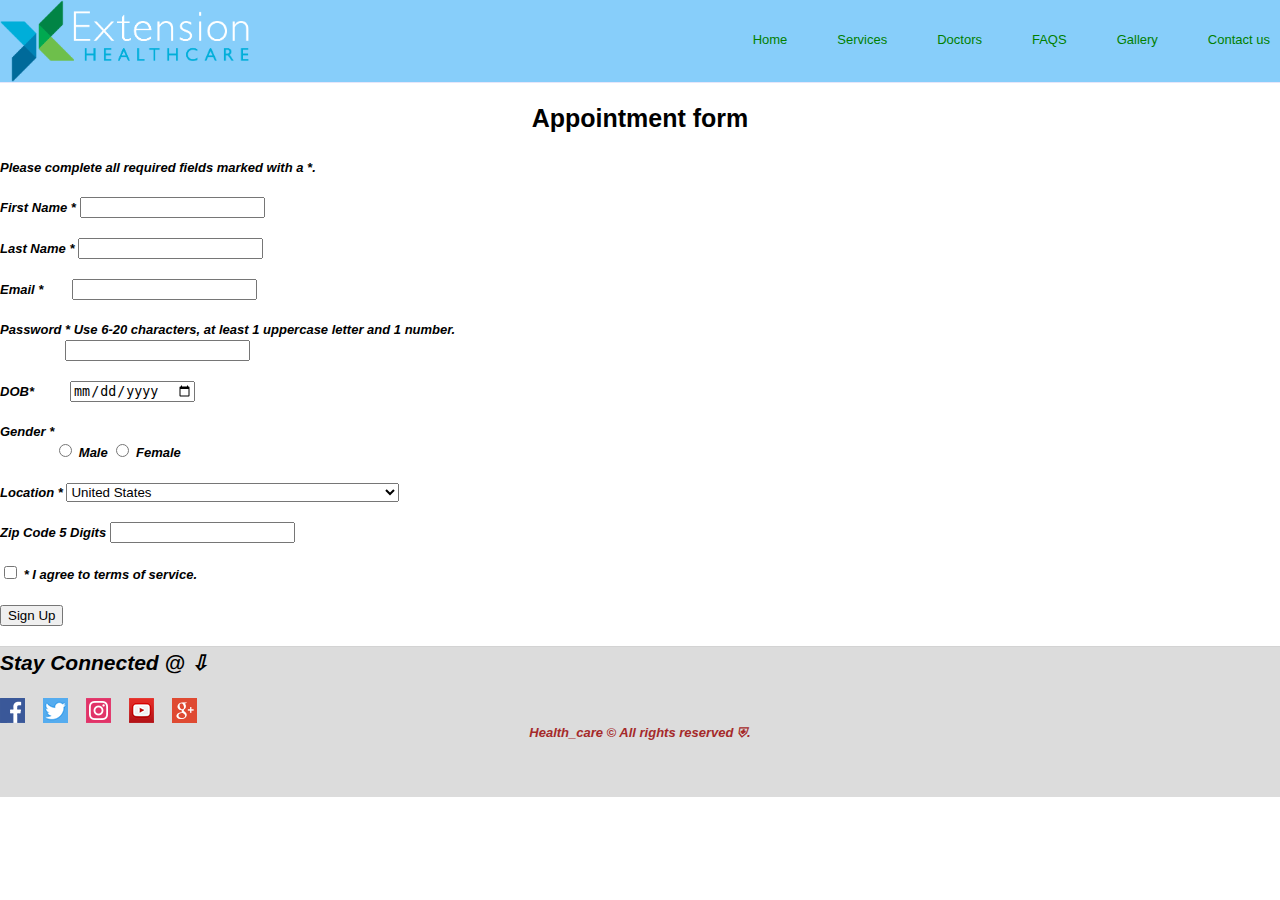
<file: signup.html>
﻿<!DOCTYPE html>
<html>
  <head>
    <meta charset="utf-8">
      <meta name="viewport" content="width=device-width, initial-scale=1">
		<link rel="shortcut icon" href="img/season-change.jpg" type="image/x-icon">
		<title>HealthCare</title>
		
    <link rel="stylesheet" type="text/css" href="css/style.css">
    <link rel="stylesheet" type="text/css" href="css/960_12_col.css">
    <link rel="stylesheet" type="text/css" href="css/reset.css">
    <link rel="stylesheet" type="text/css" href="css/text.css">
   </head>

 
<body>
	 <header>
	<!--header-->
      <img id="logo" src="img/hc.png" alt="Logo">
   

        <div class="navigation">
          <ul>
            <li>
              <a href="#">
               Contact us
              </a>
            </li>

            <li>
              <a href="#">
                  Gallery
              </a>
            </li>

            <li>
              <a href="#">
                FAQS
              </a>
            </li>

            <li>
              <a href="#">
                Doctors
              </a>
            </li>

            <li>
             <a href="#">
                Services
              </a>
            </li>

            <li>
              <a href="#">
                Home
              </a>
            </li>

     

          </ul>
        </div>
    </header>


	<center><h1 style="padding-top:100px">Appointment form</h1></center>
	<em><b>
	<p>Please complete all required fields marked with a <span class="star">*</span>.</p>
	<form name="form1" method="post" action="">

   <p >

    <label for="fname">First Name <span class="star">*</span></label>
    <input required type="text" name="fname" id="fname">
  </p>
  
  <p>
    <label for="lname">Last Name <span class="star">*</span></label>
    <input required type="text" name="lname" id="lname">
  </p>
  
  <p>
    <label for="email">Email <span class="star">*
      </span></label>
    &nbsp&nbsp&nbsp&nbsp&nbsp&nbsp&nbsp<input required type="email" name="email" id="email">
  </p>
  
  <p class="instructions-container">
    <label for="password">Password <span class="star">*</span> <span class="instructions">Use 6-20 characters, at least 1 uppercase letter and 1 number.</span></label>
    <br>&nbsp&nbsp&nbsp&nbsp&nbsp&nbsp&nbsp&nbsp&nbsp&nbsp&nbsp&nbsp&nbsp&nbsp&nbsp&nbsp&nbsp&nbsp<input required type="password" name="password" id="password">
  </p>
  
  <p class="instructions-container">
    <label for="bday">DOB<span class="star">*</span> <span class="instructions"></span></label>
    &nbsp&nbsp&nbsp&nbsp&nbsp&nbsp&nbsp&nbsp&nbsp<input required type="date" name="bday" id="bday">
  </p>
  
  <fieldset class="inline">
    <legend>Gender <span class="star">*</span></legend>
   &nbsp&nbsp&nbsp&nbsp&nbsp&nbsp&nbsp&nbsp&nbsp&nbsp&nbsp&nbsp&nbsp&nbsp <input required type="radio" name="gender" value="male" id="male">
    <label for="male" class="inline">Male</label>
    <input required type="radio" name="gender" value="female" id="female">
    <label for="female" class="inline">Female</label>
  </fieldset>
  
  <p>
    <label for="location">Location <span class="star">*
      </span></label>
    <select id="location" name="location">
      <option value="AF"> Afghanistan (‫افغانستان‬‎) </option>
      <option value="AX"> Åland Islands </option>
      <option value="AL"> Albania (Shqipëria) </option>
      <option value="DZ"> Algeria (‫الجزائر‬‎) </option>
      <option value="AS"> American Samoa </option>
      <option value="AD"> Andorra </option>
      <option value="AO"> Angola </option>
      <option value="AI"> Anguilla </option>
      <option value="AQ"> Antarctica </option>
      <option value="AG"> Antigua and Barbuda </option>
      <option value="AR"> Argentina </option>
      <option value="AM"> Armenia (Հայաստան) </option>
      <option value="AW"> Aruba </option>
      <option value="AU"> Australia </option>
      <option value="AT"> Austria (Österreich) </option>
      <option value="AZ"> Azerbaijan (Azərbaycan) </option>
      <option value="BS"> Bahamas </option>
      <option value="BH"> Bahrain (‫البحرين‬‎) </option>
      <option value="BD"> Bangladesh (বাংলাদেশ) </option>
      <option value="BB"> Barbados </option>
      <option value="BY"> Belarus (Белару́сь) </option>
      <option value="BE"> Belgium (België) </option>
      <option value="BZ"> Belize </option>
      <option value="BJ"> Benin (Bénin) </option>
      <option value="BM"> Bermuda </option>
      <option value="BT"> Bhutan (འབྲུག་ཡུལ) </option>
      <option value="BO"> Bolivia </option>
      <option value="BA"> Bosnia and Herzegovina (Bosna i Hercegovina) </option>
      <option value="BW"> Botswana </option>
      <option value="BV"> Bouvet Island </option>
      <option value="BR"> Brazil (Brasil) </option>
      <option value="IO"> British Indian Ocean Territory </option>
      <option value="VG"> British Virgin Islands </option>
      <option value="BN"> Brunei (Brunei Darussalam) </option>
      <option value="BG"> Bulgaria (България) </option>
      <option value="BF"> Burkina Faso </option>
      <option value="BI"> Burundi (Uburundi) </option>
      <option value="KH"> Cambodia (Kampuchea) </option>
      <option value="CM"> Cameroon (Cameroun) </option>
      <option value="CA"> Canada </option>
      <option value="CV"> Cape Verde (Cabo Verde) </option>
      <option value="KY"> Cayman Islands </option>
      <option value="CF"> Central African Republic (République Centrafricaine) </option>
      <option value="TD"> Chad (Tchad) </option>
      <option value="CL"> Chile </option>
      <option value="CN"> China (中国) </option>
      <option value="CX"> Christmas Island </option>
      <option value="CC"> Cocos [Keeling] Islands </option>
      <option value="CO"> Colombia </option>
      <option value="KM"> Comoros (Comores) </option>
      <option value="CD"> Congo [DRC] </option>
      <option value="CG"> Congo [Republic] </option>
      <option value="CK"> Cook Islands </option>
      <option value="CR"> Costa Rica </option>
      <option value="CI"> Côte d’Ivoire </option>
      <option value="HR"> Croatia (Hrvatska) </option>
      <option value="CU"> Cuba </option>
      <option value="CY"> Cyprus (Κυπρος) </option>
      <option value="CZ"> Czech Republic (Česko) </option>
      <option value="DK"> Denmark (Danmark) </option>
      <option value="DJ"> Djibouti </option>
      <option value="DM"> Dominica </option>
      <option value="DO"> Dominican Republic </option>
      <option value="EC"> Ecuador </option>
      <option value="EG"> Egypt (‫مصر‬‎) </option>
      <option value="SV"> El Salvador </option>
      <option value="GQ"> Equatorial Guinea (Guinea Ecuatorial) </option>
      <option value="ER"> Eritrea (Ertra) </option>
      <option value="EE"> Estonia (Eesti) </option>
      <option value="ET"> Ethiopia (Ityop'iya) </option>
      <option value="FK"> Falkland Islands [Islas Malvinas] </option>
      <option value="FO"> Faroe Islands </option>
      <option value="FJ"> Fiji </option>
      <option value="FI"> Finland (Suomi) </option>
      <option value="FR"> France </option>
      <option value="GF"> French Guiana </option>
      <option value="PF"> French Polynesia </option>
      <option value="TF"> French Southern Territories </option>
      <option value="GA"> Gabon </option>
      <option value="GM"> Gambia </option>
      <option value="GE"> Georgia (საქართველო) </option>
      <option value="DE"> Germany (Deutschland) </option>
      <option value="GH"> Ghana </option>
      <option value="GI"> Gibraltar </option>
      <option value="GR"> Greece (Ελλάς) </option>
      <option value="GL"> Greenland </option>
      <option value="GD"> Grenada </option>
      <option value="GP"> Guadeloupe </option>
      <option value="GU"> Guam </option>
      <option value="GT"> Guatemala </option>
      <option value="GG"> Guernsey </option>
      <option value="GN"> Guinea (Guinée) </option>
      <option value="GW"> Guinea-Bissau (Guiné-Bissau) </option>
      <option value="GY"> Guyana </option>
      <option value="HT"> Haiti (Haïti) </option>
      <option value="HM"> Heard Island and McDonald Islands </option>
      <option value="HN"> Honduras </option>
      <option value="HK"> Hong Kong </option>
      <option value="HU"> Hungary (Magyarország) </option>
      <option value="IS"> Iceland (Ísland) </option>
      <option value="IN"> India </option>
      <option value="ID"> Indonesia </option>
      <option value="IR"> Iran (‫ایران‬‎) </option>
      <option value="IQ"> Iraq (‫العراق‬‎) </option>
      <option value="IE"> Ireland </option>
      <option value="IM"> Isle of Man </option>
      <option value="IL"> Israel (‫ישראל‬‎) </option>
      <option value="IT"> Italy (Italia) </option>
      <option value="JM"> Jamaica </option>
      <option value="JP"> Japan (日本) </option>
      <option value="JE"> Jersey </option>
      <option value="JO"> Jordan (‫الاردن‬‎) </option>
      <option value="KZ"> Kazakhstan (Қазақстан) </option>
      <option value="KE"> Kenya </option>
      <option value="KI"> Kiribati </option>
      <option value="KW"> Kuwait (‫الكويت‬‎) </option>
      <option value="KG"> Kyrgyzstan (Кыргызстан) </option>
      <option value="LA"> Laos (ນລາວ) </option>
      <option value="LV"> Latvia (Latvija) </option>
      <option value="LB"> Lebanon (‫لبنان‬‎) </option>
      <option value="LS"> Lesotho </option>
      <option value="LR"> Liberia </option>
      <option value="LY"> Libya (‫ليبيا‬‎) </option>
      <option value="LI"> Liechtenstein </option>
      <option value="LT"> Lithuania (Lietuva) </option>
      <option value="LU"> Luxembourg (Lëtzebuerg) </option>
      <option value="MO"> Macau </option>
      <option value="MK"> Macedonia [FYROM] (Македонија) </option>
      <option value="MG"> Madagascar (Madagasikara) </option>
      <option value="MW"> Malawi </option>
      <option value="MY"> Malaysia </option>
      <option value="MV"> Maldives (‫ގުޖޭއްރާ ޔާއްރިހޫމްޖ‬‎) </option>
      <option value="ML"> Mali </option>
      <option value="MT"> Malta </option>
      <option value="MH"> Marshall Islands </option>
      <option value="MQ"> Martinique </option>
      <option value="MR"> Mauritania (‫موريتانيا‬‎) </option>
      <option value="MU"> Mauritius </option>
      <option value="YT"> Mayotte </option>
      <option value="MX"> Mexico (México) </option>
      <option value="FM"> Micronesia </option>
      <option value="MD"> Moldova </option>
      <option value="MC"> Monaco </option>
      <option value="MN"> Mongolia (Монгол Улс) </option>
      <option value="ME"> Montenegro (Црна Гора) </option>
      <option value="MS"> Montserrat </option>
      <option value="MA"> Morocco (‫المغرب‬‎) </option>
      <option value="MZ"> Mozambique (Moçambique) </option>
      <option value="MM"> Myanmar [Burma] (Myanmar (Burma)) </option>
      <option value="NA"> Namibia </option>
      <option value="NR"> Nauru (Naoero) </option>
      <option value="NP"> Nepal (नेपाल) </option>
      <option value="NL"> Netherlands (Nederland) </option>
      <option value="AN"> Netherlands Antilles </option>
      <option value="NC"> New Caledonia </option>
      <option value="NZ"> New Zealand </option>
      <option value="NI"> Nicaragua </option>
      <option value="NE"> Niger </option>
      <option value="NG"> Nigeria </option>
      <option value="NU"> Niue </option>
      <option value="NF"> Norfolk Island </option>
      <option value="MP"> Northern Mariana Islands </option>
      <option value="KP"> North Korea (조선) </option>
      <option value="NO"> Norway (Norge) </option>
      <option value="OM"> Oman (‫عمان‬‎) </option>
      <option value="PK"> Pakistan (‫پاکستان‬‎) </option>
      <option value="PW"> Palau (Belau) </option>
      <option value="PS"> Palestinian Territories </option>
      <option value="PA"> Panama (Panamá) </option>
      <option value="PG"> Papua New Guinea </option>
      <option value="PY"> Paraguay </option>
      <option value="PE"> Peru (Perú) </option>
      <option value="PH"> Philippines (Pilipinas) </option>
      <option value="PN"> Pitcairn Islands </option>
      <option value="PL"> Poland (Polska) </option>
      <option value="PT"> Portugal </option>
      <option value="PR"> Puerto Rico </option>
      <option value="QA"> Qatar (‫قطر‬‎) </option>
      <option value="RE"> Réunion </option>
      <option value="RO"> Romania (România) </option>
      <option value="RU"> Russia (Россия) </option>
      <option value="RW"> Rwanda </option>
      <option value="SH"> Saint Helena </option>
      <option value="KN"> Saint Kitts and Nevis </option>
      <option value="LC"> Saint Lucia </option>
      <option value="PM"> Saint Pierre and Miquelon </option>
      <option value="VC"> Saint Vincent and the Grenadines </option>
      <option value="WS"> Samoa </option>
      <option value="SM"> San Marino </option>
      <option value="ST"> São Tomé and Príncipe </option>
      <option value="SA"> Saudi Arabia (‫المملكة العربية السعودية‬‎) </option>
      <option value="SN"> Senegal (Sénégal) </option>
      <option value="RS"> Serbia (Србија) </option>
      <option value="CS"> Serbia and Montenegro (Србија и Црна Гора) </option>
      <option value="SC"> Seychelles </option>
      <option value="SL"> Sierra Leone </option>
      <option value="SG"> Singapore (Singapura) </option>
      <option value="SK"> Slovakia (Slovensko) </option>
      <option value="SI"> Slovenia (Slovenija) </option>
      <option value="SB"> Solomon Islands </option>
      <option value="SO"> Somalia (Soomaaliya) </option>
      <option value="ZA"> South Africa </option>
      <option value="GS"> South Georgia and the South Sandwich Islands </option>
      <option value="KR"> South Korea (한국) </option>
      <option value="ES"> Spain (España) </option>
      <option value="LK"> Sri Lanka </option>
      <option value="SD"> Sudan (‫السودان‬‎) </option>
      <option value="SR"> Suriname </option>
      <option value="SJ"> Svalbard and Jan Mayen </option>
      <option value="SZ"> Swaziland </option>
      <option value="SE"> Sweden (Sverige) </option>
      <option value="CH"> Switzerland (Schweiz) </option>
      <option value="SY"> Syria (‫سوريا‬‎) </option>
      <option value="TW"> Taiwan (台灣) </option>
      <option value="TJ"> Tajikistan (Тоҷикистон) </option>
      <option value="TZ"> Tanzania </option>
      <option value="TH"> Thailand (ราชอาณาจักรไทย) </option>
      <option value="TL"> Timor-Leste </option>
      <option value="TG"> Togo </option>
      <option value="TK"> Tokelau </option>
      <option value="TO"> Tonga </option>
      <option value="TT"> Trinidad and Tobago </option>
      <option value="TN"> Tunisia (‫تونس‬‎) </option>
      <option value="TR"> Turkey (Türkiye) </option>
      <option value="TM"> Turkmenistan (Türkmenistan) </option>
      <option value="TC"> Turks and Caicos Islands </option>
      <option value="TV"> Tuvalu </option>
      <option value="UM"> U.S. Minor Outlying Islands </option>
      <option value="VI"> U.S. Virgin Islands </option>
      <option value="UG"> Uganda </option>
      <option value="UA"> Ukraine (Україна) </option>
      <option value="AE"> United Arab Emirates (‫الإمارات العربيّة المتّحدة‬‎) </option>
      <option value="GB"> United Kingdom </option>
      <option value="US" selected> United States </option>
      <option value="UY"> Uruguay </option>
      <option value="UZ"> Uzbekistan (O'zbekiston) </option>
      <option value="VU"> Vanuatu </option>
      <option value="VA"> Vatican City (Città del Vaticano) </option>
      <option value="VE"> Venezuela </option>
      <option value="VN"> Vietnam (Việt Nam) </option>
      <option value="WF"> Wallis and Futuna </option>
      <option value="EH"> Western Sahara (‫الصحراء الغربية‬‎) </option>
      <option value="YE"> Yemen (‫اليمن‬‎) </option>
      <option value="ZM"> Zambia </option>
      <option value="ZW"> Zimbabwe </option>
    </select>
  </p>
  
  <p class="instructions-container">
    <label for="zip">Zip Code <span class="instructions">5 Digits</span></label>
    <input type="number" pattern="[0-9]*" maxlength="5" min="0" name="zip" id="zip">
  </p>
  
  <p>
    <input required type="checkbox" name="tos" id="tos">
    <label for="tos" class="inline"><span class="star">*</span> I agree to terms of service.</label>
  </p>
  
  <p>
    <input required type="submit" name="submit" id="submit" value="Sign Up">
  </p>
  
</form>

 
    <footer class="foot">
	
		<h3><em>Stay Connected </em>@ &#8681</h3>
       
        <a href="https://www.facebook.com/medifee/"><img src="img/fb.png" alt="facebook"/></a>
        &nbsp &nbsp  <a href="https://twitter.com/HealthCareGov"><img src="img/twitter.png" alt="twitter"/></a>
        &nbsp &nbsp  <a href="https://www.instagram.com/healthcareer.id/"><img src="img/instagram.png" alt="instagram"/></a>
        &nbsp &nbsp   <a href="https://www.youtube.com/user/thehealthcaretriage"><img src="img/youtube.png" alt="youtube"/></a>
        &nbsp &nbsp  <a href="https://plus.google.com/+healthcaregov"><img src="img/google.png" alt="google+"/></a> 
	<p>
		<i>  Health_care &copy All rights reserved &#9960.</i>
        </p>
    </footer>

  </body>

</html>
</file>
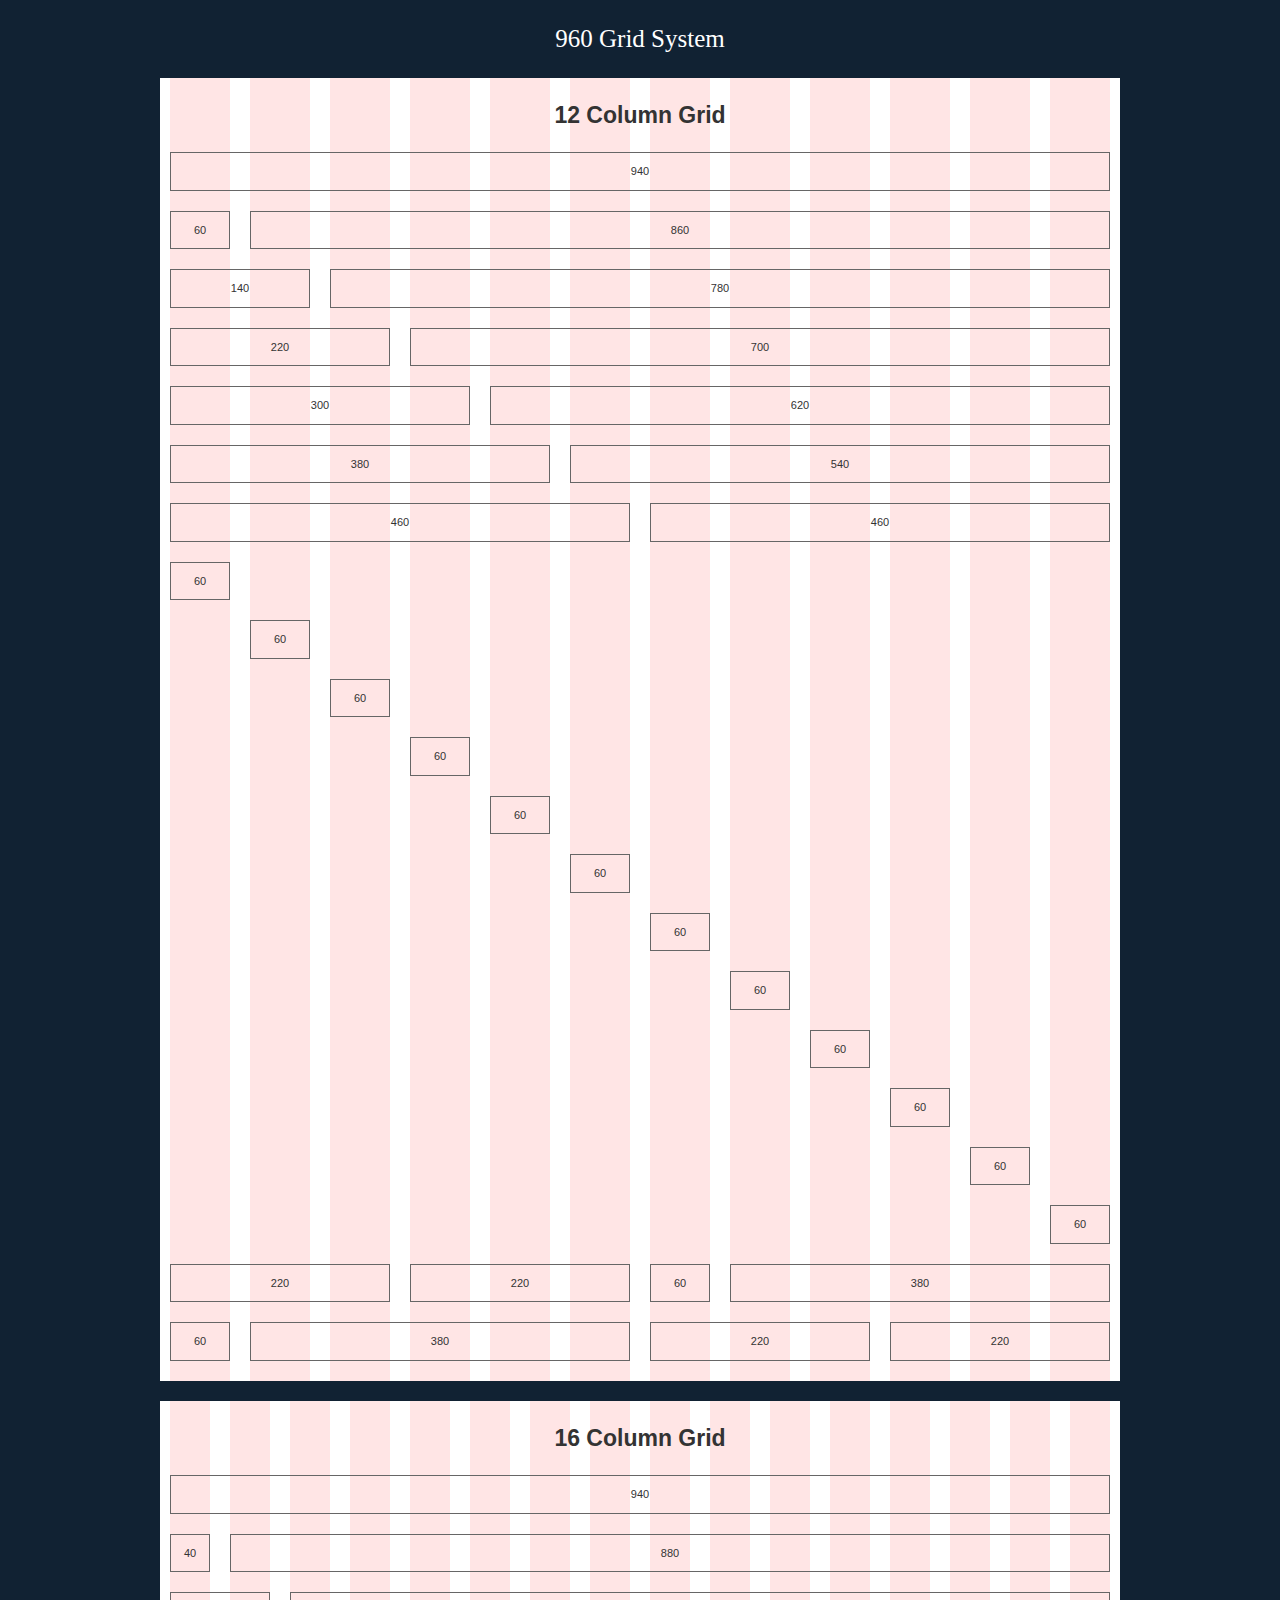
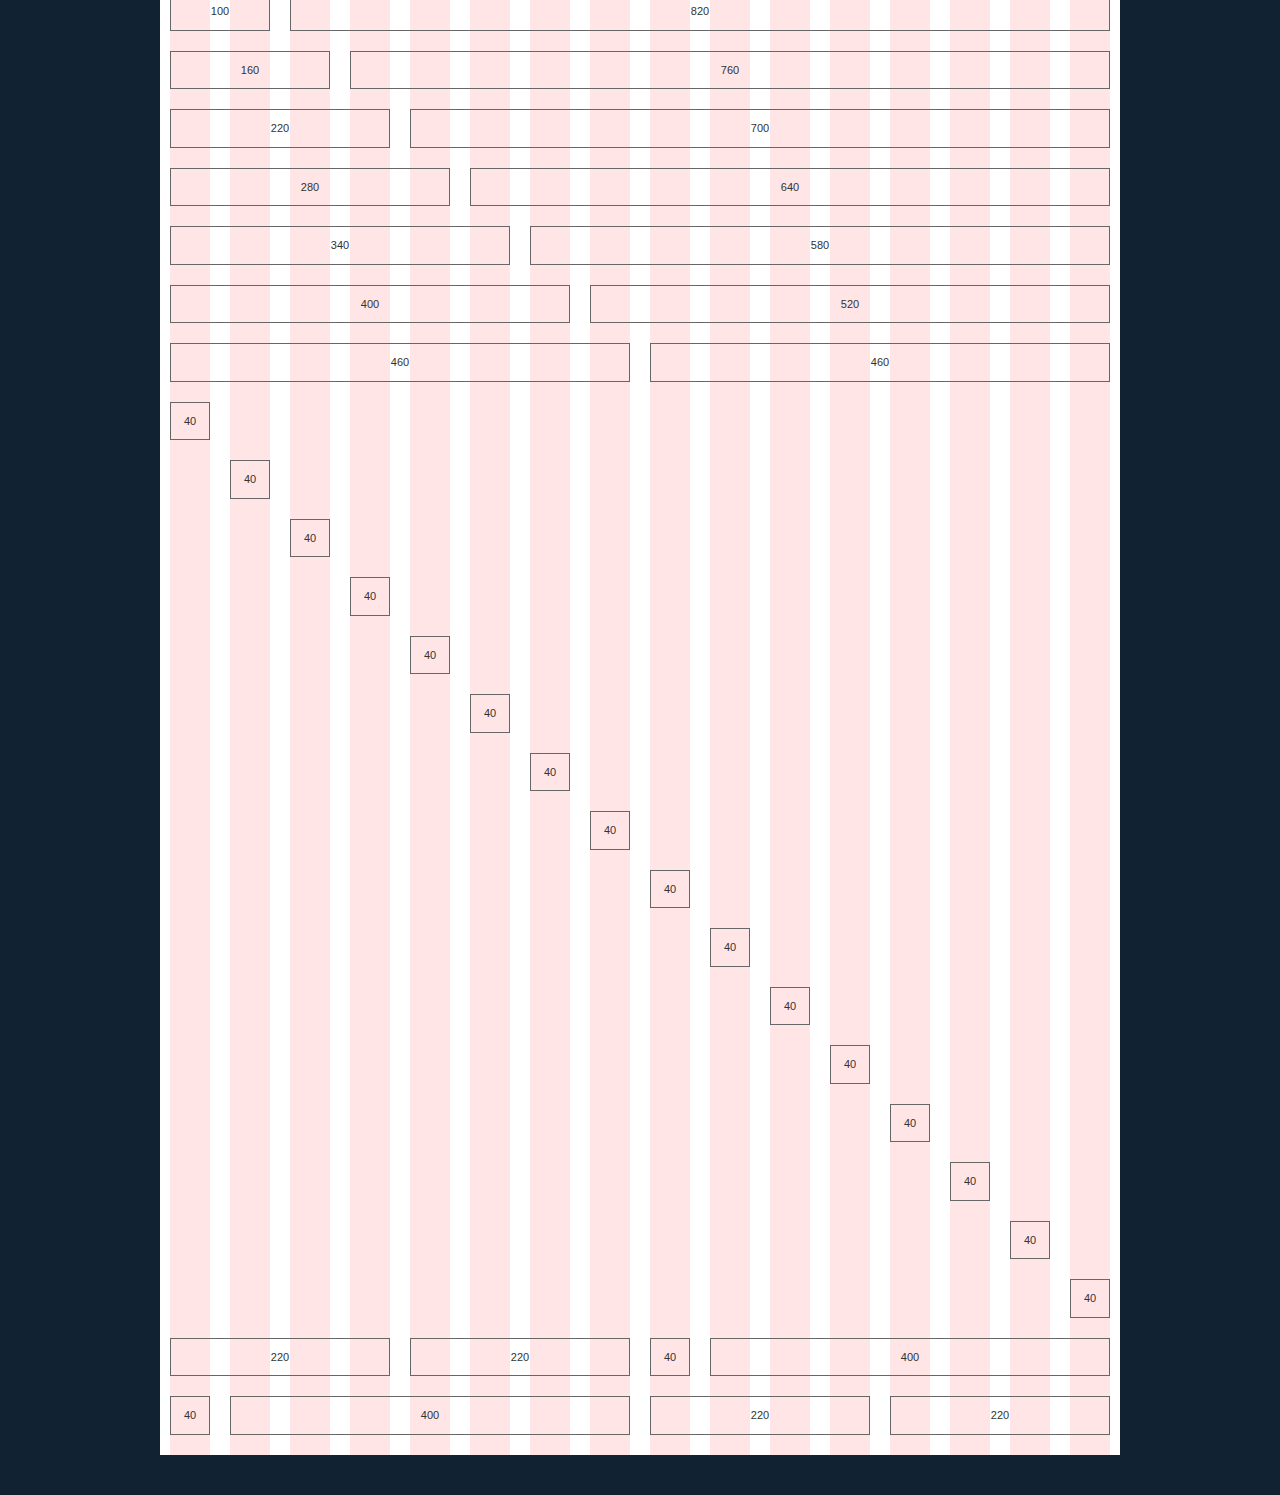
<file: css/960-Grid-System-master/code/demo.html>
<!DOCTYPE html>
<html lang="en">
<head>
<meta charset="utf-8" />
<title>960 Grid System &mdash; Demo</title>
<link rel="stylesheet" href="css/reset.css" />
<link rel="stylesheet" href="css/text.css" />
<link rel="stylesheet" href="css/960.css" />
<link rel="stylesheet" href="css/demo.css" />
</head>
<body>
<h1>
  <a href="http://960.gs/">960 Grid System</a>
</h1>
<div class="container_12">
  <h2>
    12 Column Grid
  </h2>
  <div class="grid_12">
    <p>
      940
    </p>
  </div>
  <!-- end .grid_12 -->
  <div class="clear"></div>
  <div class="grid_1">
    <p>
      60
    </p>
  </div>
  <!-- end .grid_1 -->
  <div class="grid_11">
    <p>
      860
    </p>
  </div>
  <!-- end .grid_11 -->
  <div class="clear"></div>
  <div class="grid_2">
    <p>
      140
    </p>
  </div>
  <!-- end .grid_2 -->
  <div class="grid_10">
    <p>
      780
    </p>
  </div>
  <!-- end .grid_10 -->
  <div class="clear"></div>
  <div class="grid_3">
    <p>
      220
    </p>
  </div>
  <!-- end .grid_3 -->
  <div class="grid_9">
    <p>
      700
    </p>
  </div>
  <!-- end .grid_9 -->
  <div class="clear"></div>
  <div class="grid_4">
    <p>
      300
    </p>
  </div>
  <!-- end .grid_4 -->
  <div class="grid_8">
    <p>
      620
    </p>
  </div>
  <!-- end .grid_8 -->
  <div class="clear"></div>
  <div class="grid_5">
    <p>
      380
    </p>
  </div>
  <!-- end .grid_5 -->
  <div class="grid_7">
    <p>
      540
    </p>
  </div>
  <!-- end .grid_7 -->
  <div class="clear"></div>
  <div class="grid_6">
    <p>
      460
    </p>
  </div>
  <!-- end .grid_6 -->
  <div class="grid_6">
    <p>
      460
    </p>
  </div>
  <!-- end .grid_6 -->
  <div class="clear"></div>
  <div class="grid_1 suffix_11">
    <p>
      60
    </p>
  </div>
  <!-- end .grid_1.suffix_11 -->
  <div class="clear"></div>
  <div class="grid_1 prefix_1 suffix_10">
    <p>
      60
    </p>
  </div>
  <!-- end .grid_1.prefix_1.suffix_10 -->
  <div class="clear"></div>
  <div class="grid_1 prefix_2 suffix_9">
    <p>
      60
    </p>
  </div>
  <!-- end .grid_1.prefix_2.suffix_9 -->
  <div class="clear"></div>
  <div class="grid_1 prefix_3 suffix_8">
    <p>
      60
    </p>
  </div>
  <!-- end .grid_1.prefix_3.suffix_8 -->
  <div class="clear"></div>
  <div class="grid_1 prefix_4 suffix_7">
    <p>
      60
    </p>
  </div>
  <!-- end .grid_1.prefix_4.suffix_7 -->
  <div class="clear"></div>
  <div class="grid_1 prefix_5 suffix_6">
    <p>
      60
    </p>
  </div>
  <!-- end .grid_1.prefix_5.suffix_6 -->
  <div class="clear"></div>
  <div class="grid_1 prefix_6 suffix_5">
    <p>
      60
    </p>
  </div>
  <!-- end .grid_1.prefix_6.suffix_5 -->
  <div class="clear"></div>
  <div class="grid_1 prefix_7 suffix_4">
    <p>
      60
    </p>
  </div>
  <!-- end .grid_1.prefix_7.suffix_4 -->
  <div class="clear"></div>
  <div class="grid_1 prefix_8 suffix_3">
    <p>
      60
    </p>
  </div>
  <!-- end .grid_1.prefix_8.suffix_3 -->
  <div class="clear"></div>
  <div class="grid_1 prefix_9 suffix_2">
    <p>
      60
    </p>
  </div>
  <!-- end .grid_1.prefix_9.suffix_2 -->
  <div class="clear"></div>
  <div class="grid_1 prefix_10 suffix_1">
    <p>
      60
    </p>
  </div>
  <!-- end .grid_1.prefix_10.suffix_1 -->
  <div class="clear"></div>
  <div class="grid_1 prefix_11">
    <p>
      60
    </p>
  </div>
  <!-- end .grid_1.prefix_11 -->
  <div class="clear"></div>
  <div class="grid_6 push_6">
    <div class="grid_1 alpha">
      <p>
        60
      </p>
    </div>
    <!-- end .grid_1.alpha -->
    <div class="grid_5 omega">
      <p>
        380
      </p>
    </div>
    <!-- end .grid_5.omega -->
    <div class="clear"></div>
    <div class="grid_3 alpha">
      <p>
        220
      </p>
    </div>
    <!-- end .grid_3.alpha -->
    <div class="grid_3 omega">
      <p>
        220
      </p>
    </div>
    <!-- end .grid_3.omega -->
  </div>
  <!-- end .grid_6.push_6 -->
  <div class="grid_6 pull_6">
    <div class="grid_3 alpha">
      <p>
        220
      </p>
    </div>
    <!-- end .grid_3.alpha -->
    <div class="grid_3 omega">
      <p>
        220
      </p>
    </div>
    <!-- end .grid_3.omega -->
    <div class="clear"></div>
    <div class="grid_1 alpha">
      <p>
        60
      </p>
    </div>
    <!-- end .grid_1.alpha -->
    <div class="grid_5 omega">
      <p>
        380
      </p>
    </div>
    <!-- end .grid_5.omega -->
  </div>
  <!-- end .grid_6.pull_6 -->
</div>
<!-- end .container_12 -->
<div class="container_16">
  <h2>
    16 Column Grid
  </h2>
  <div class="grid_16">
    <p>
      940
    </p>
  </div>
  <!-- end .grid_16 -->
  <div class="clear"></div>
  <div class="grid_1">
    <p>
      40
    </p>
  </div>
  <!-- end .grid_1 -->
  <div class="grid_15">
    <p>
      880
    </p>
  </div>
  <!-- end .grid_15 -->
  <div class="clear"></div>
  <div class="grid_2">
    <p>
      100
    </p>
  </div>
  <!-- end .grid_2 -->
  <div class="grid_14">
    <p>
      820
    </p>
  </div>
  <!-- end .grid_14 -->
  <div class="clear"></div>
  <div class="grid_3">
    <p>
      160
    </p>
  </div>
  <!-- end .grid_3 -->
  <div class="grid_13">
    <p>
      760
    </p>
  </div>
  <!-- end .grid_13 -->
  <div class="clear"></div>
  <div class="grid_4">
    <p>
      220
    </p>
  </div>
  <!-- end .grid_4 -->
  <div class="grid_12">
    <p>
      700
    </p>
  </div>
  <!-- end .grid_12 -->
  <div class="clear"></div>
  <div class="grid_5">
    <p>
      280
    </p>
  </div>
  <!-- end .grid_5 -->
  <div class="grid_11">
    <p>
      640
    </p>
  </div>
  <!-- end .grid_11 -->
  <div class="clear"></div>
  <div class="grid_6">
    <p>
      340
    </p>
  </div>
  <!-- end .grid_6 -->
  <div class="grid_10">
    <p>
      580
    </p>
  </div>
  <!-- end .grid_10 -->
  <div class="clear"></div>
  <div class="grid_7">
    <p>
      400
    </p>
  </div>
  <!-- end .grid_7 -->
  <div class="grid_9">
    <p>
      520
    </p>
  </div>
  <!-- end .grid_9 -->
  <div class="clear"></div>
  <div class="grid_8">
    <p>
      460
    </p>
  </div>
  <!-- end .grid_8 -->
  <div class="grid_8">
    <p>
      460
    </p>
  </div>
  <!-- end .grid_8 -->
  <div class="clear"></div>
  <div class="grid_1 suffix_15">
    <p>
      40
    </p>
  </div>
  <!-- end .grid_1.suffix_15 -->
  <div class="clear"></div>
  <div class="grid_1 prefix_1 suffix_14">
    <p>
      40
    </p>
  </div>
  <!-- end .grid_1.prefix_1.suffix_14 -->
  <div class="clear"></div>
  <div class="grid_1 prefix_2 suffix_13">
    <p>
      40
    </p>
  </div>
  <!-- end .grid_1.prefix_2.suffix_13 -->
  <div class="clear"></div>
  <div class="grid_1 prefix_3 suffix_12">
    <p>
      40
    </p>
  </div>
  <!-- end .grid_1.prefix_3.suffix_12 -->
  <div class="clear"></div>
  <div class="grid_1 prefix_4 suffix_11">
    <p>
      40
    </p>
  </div>
  <!-- end .grid_1.prefix_4.suffix_11 -->
  <div class="clear"></div>
  <div class="grid_1 prefix_5 suffix_10">
    <p>
      40
    </p>
  </div>
  <!-- end .grid_1.prefix_5.suffix_10 -->
  <div class="clear"></div>
  <div class="grid_1 prefix_6 suffix_9">
    <p>
      40
    </p>
  </div>
  <!-- end .grid_1.prefix_6.suffix_9 -->
  <div class="clear"></div>
  <div class="grid_1 prefix_7 suffix_8">
    <p>
      40
    </p>
  </div>
  <!-- end .grid_1.prefix_7.suffix_8 -->
  <div class="clear"></div>
  <div class="grid_1 prefix_8 suffix_7">
    <p>
      40
    </p>
  </div>
  <!-- end .grid_1.prefix_8.suffix_7 -->
  <div class="clear"></div>
  <div class="grid_1 prefix_9 suffix_6">
    <p>
      40
    </p>
  </div>
  <!-- end .grid_1.prefix_9.suffix_6 -->
  <div class="clear"></div>
  <div class="grid_1 prefix_10 suffix_5">
    <p>
      40
    </p>
  </div>
  <!-- end .grid_1.prefix_10.suffix_5 -->
  <div class="clear"></div>
  <div class="grid_1 prefix_11 suffix_4">
    <p>
      40
    </p>
  </div>
  <!-- end .grid_1.prefix_11.suffix_4 -->
  <div class="clear"></div>
  <div class="grid_1 prefix_12 suffix_3">
    <p>
      40
    </p>
  </div>
  <!-- end .grid_1.prefix_12.suffix_3 -->
  <div class="clear"></div>
  <div class="grid_1 prefix_13 suffix_2">
    <p>
      40
    </p>
  </div>
  <!-- end .grid_1.prefix_13.suffix_2 -->
  <div class="clear"></div>
  <div class="grid_1 prefix_14 suffix_1">
    <p>
      40
    </p>
  </div>
  <!-- end .grid_1.prefix_14.suffix_1 -->
  <div class="clear"></div>
  <div class="grid_1 prefix_15">
    <p>
      40
    </p>
  </div>
  <!-- end .grid_1.prefix_15 -->
  <div class="clear"></div>
  <div class="grid_8 push_8">
    <div class="grid_1 alpha">
      <p>
        40
      </p>
    </div>
    <!-- end .grid_1.alpha -->
    <div class="grid_7 omega">
      <p>
        400
      </p>
    </div>
    <!-- end .grid_7.omega -->
    <div class="clear"></div>
    <div class="grid_4 alpha">
      <p>
        220
      </p>
    </div>
    <!-- end .grid_4.alpha -->
    <div class="grid_4 omega">
      <p>
        220
      </p>
    </div>
    <!-- end .grid_4.omega -->
  </div>
  <!-- end .grid_8.push_8 -->
  <div class="grid_8 pull_8">
    <div class="grid_4 alpha">
      <p>
        220
      </p>
    </div>
    <!-- end .grid_4.alpha -->
    <div class="grid_4 omega">
      <p>
        220
      </p>
    </div>
    <!-- end .grid_4.omega -->
    <div class="clear"></div>
    <div class="grid_1 alpha">
      <p>
        40
      </p>
    </div>
    <!-- end .grid_1.alpha -->
    <div class="grid_7 omega">
      <p>
        400
      </p>
    </div>
    <!-- end .grid_7.omega -->
  </div>
  <!-- end .grid_8.pull_8 -->
</div>
<!-- end .container_16 -->
</body>
</html>
</file>
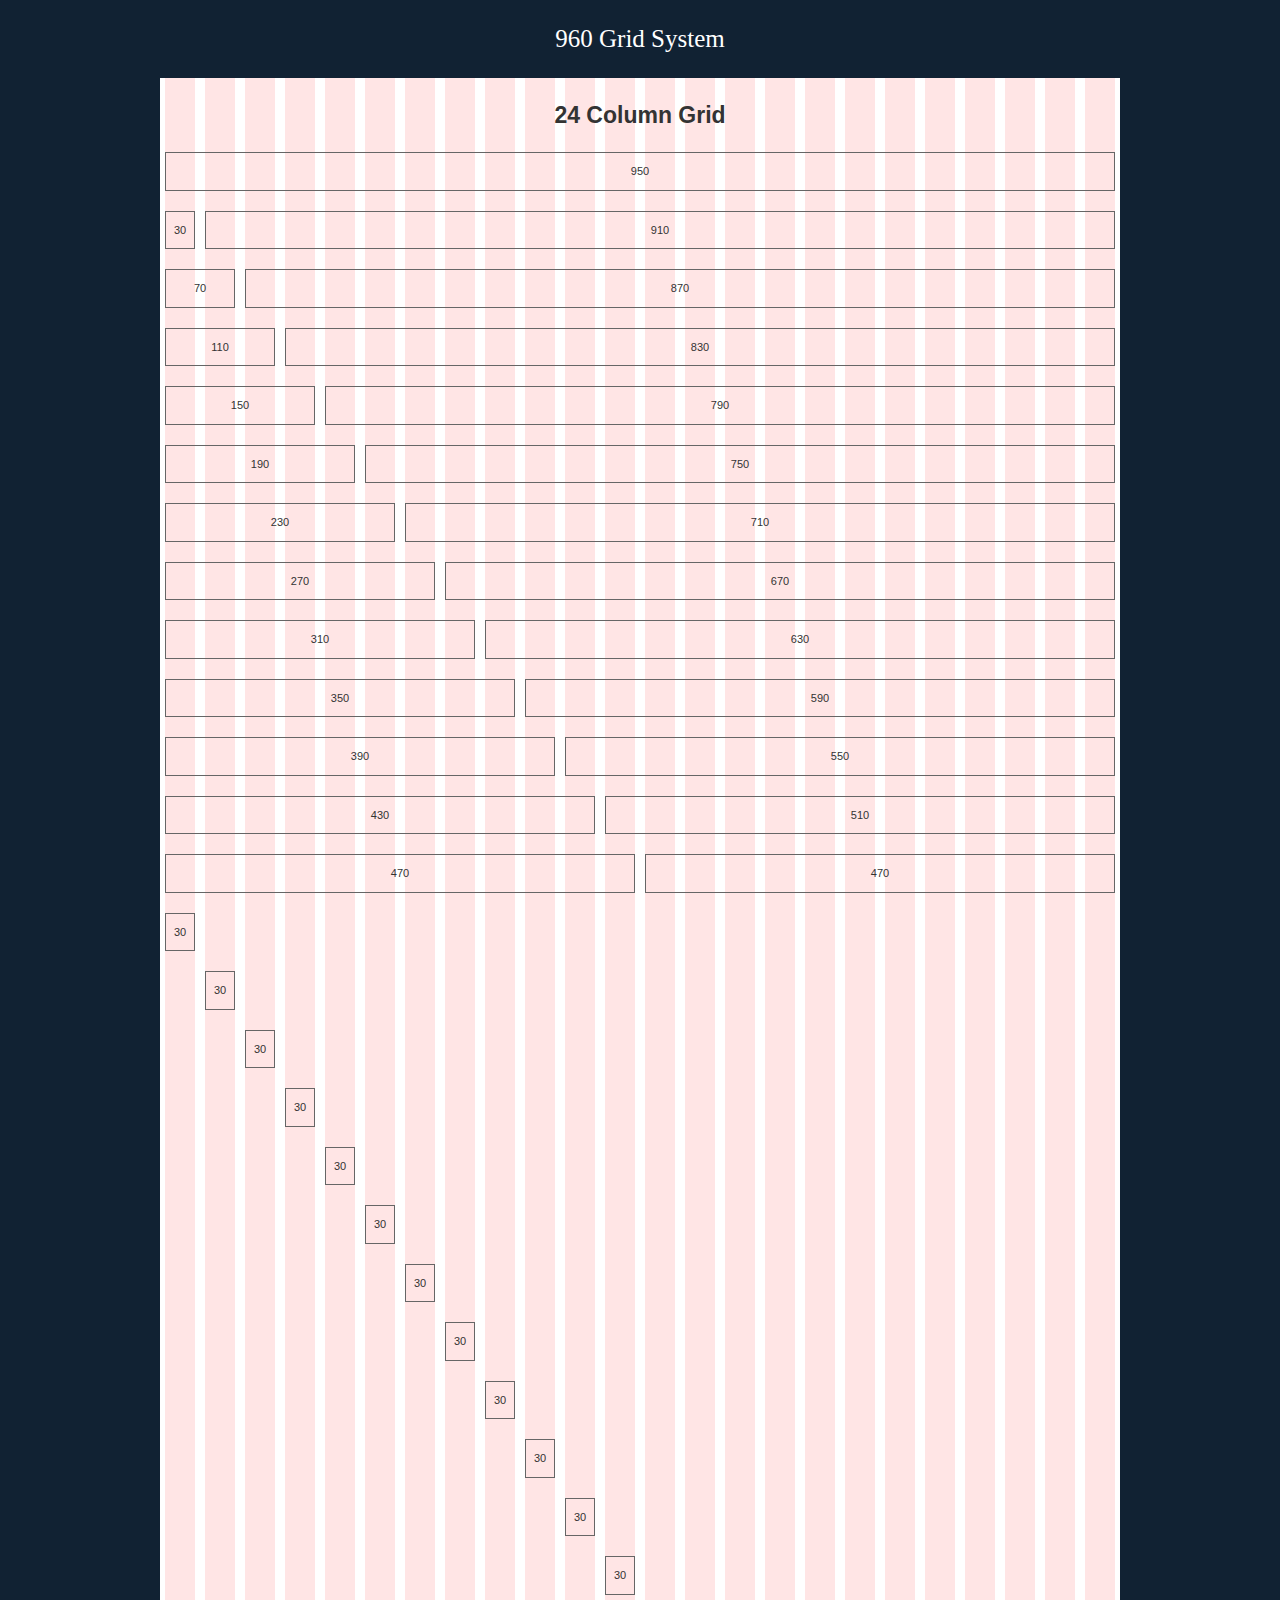
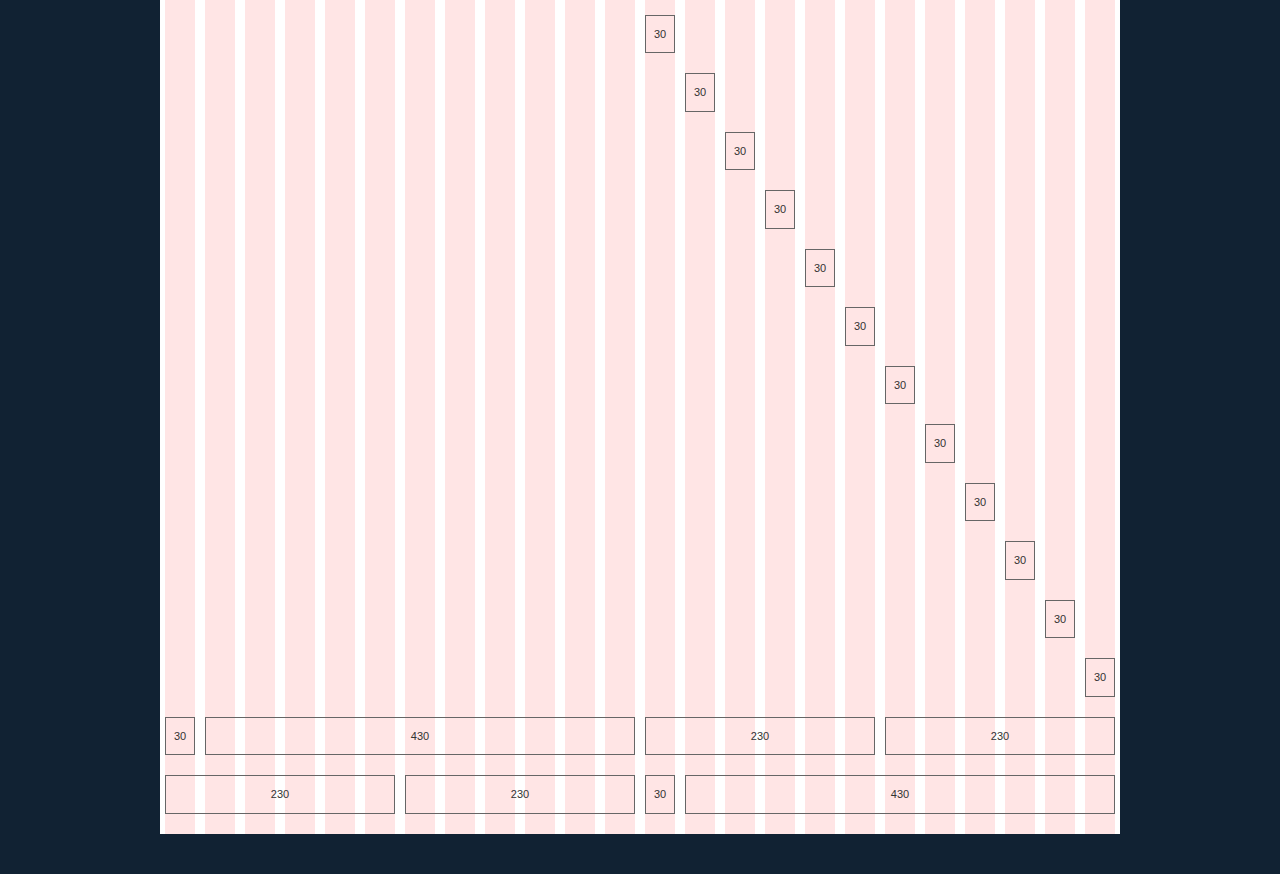
<file: css/960-Grid-System-master/code/demo_24_col.html>
<!DOCTYPE html>
<html lang="en">
<head>
<meta charset="utf-8" />
<title>960 Grid System &mdash; Demo</title>
<link rel="stylesheet" href="css/reset.css" />
<link rel="stylesheet" href="css/text.css" />
<link rel="stylesheet" href="css/960_24_col.css" />
<link rel="stylesheet" href="css/demo.css" />
</head>
<body>
<h1>
  <a href="http://960.gs/">960 Grid System</a>
</h1>
<div class="container_24">
  <h2>
    24 Column Grid
  </h2>
  <div class="grid_24">
    <p>
      950
    </p>
  </div>
  <!-- end .grid_24 -->
  <div class="clear"></div>
  <div class="grid_1">
    <p>
      30
    </p>
  </div>
  <!-- end .grid_1 -->
  <div class="grid_23">
    <p>
      910
    </p>
  </div>
  <!-- end .grid_23 -->
  <div class="clear"></div>
  <div class="grid_2">
    <p>
      70
    </p>
  </div>
  <!-- end .grid_2 -->
  <div class="grid_22">
    <p>
      870
    </p>
  </div>
  <!-- end .grid_2 -->
  <div class="clear"></div>
  <div class="grid_3">
    <p>
      110
    </p>
  </div>
  <!-- end .grid_3 -->
  <div class="grid_21">
    <p>
      830
    </p>
  </div>
  <!-- end .grid_21 -->
  <div class="clear"></div>
  <div class="grid_4">
    <p>
      150
    </p>
  </div>
  <!-- end .grid_4 -->
  <div class="grid_20">
    <p>
      790
    </p>
  </div>
  <!-- end .grid_20 -->
  <div class="clear"></div>
  <div class="grid_5">
    <p>
      190
    </p>
  </div>
  <!-- end .grid_5 -->
  <div class="grid_19">
    <p>
      750
    </p>
  </div>
  <!-- end .grid_19 -->
  <div class="clear"></div>
  <div class="grid_6">
    <p>
      230
    </p>
  </div>
  <!-- end .grid_6 -->
  <div class="grid_18">
    <p>
      710
    </p>
  </div>
  <!-- end .grid_18 -->
  <div class="clear"></div>
  <div class="grid_7">
    <p>
      270
    </p>
  </div>
  <!-- end .grid_7 -->
  <div class="grid_17">
    <p>
      670
    </p>
  </div>
  <!-- end .grid_17 -->
  <div class="clear"></div>
  <div class="grid_8">
    <p>
      310
    </p>
  </div>
  <!-- end .grid_8 -->
  <div class="grid_16">
    <p>
      630
    </p>
  </div>
  <!-- end .grid_16 -->
  <div class="clear"></div>
  <div class="grid_9">
    <p>
      350
    </p>
  </div>
  <!-- end .grid_9 -->
  <div class="grid_15">
    <p>
      590
    </p>
  </div>
  <!-- end .grid_15 -->
  <div class="clear"></div>
  <div class="grid_10">
    <p>
      390
    </p>
  </div>
  <!-- end .grid_10 -->
  <div class="grid_14">
    <p>
      550
    </p>
  </div>
  <!-- end .grid_14 -->
  <div class="clear"></div>
  <div class="grid_11">
    <p>
      430
    </p>
  </div>
  <!-- end .grid_11 -->
  <div class="grid_13">
    <p>
      510
    </p>
  </div>
  <!-- end .grid_13 -->
  <div class="clear"></div>
  <div class="grid_12">
    <p>
      470
    </p>
  </div>
  <!-- end .grid_12 -->
  <div class="grid_12">
    <p>
      470
    </p>
  </div>
  <!-- end .grid_12 -->
  <div class="clear"></div>
  <div class="grid_1 suffix_23">
    <p>
      30
    </p>
  </div>
  <!-- end .grid_1.suffix_23 -->
  <div class="clear"></div>
  <div class="grid_1 prefix_1 suffix_22">
    <p>
      30
    </p>
  </div>
  <!-- end .grid_1.prefix_1.suffix_22 -->
  <div class="clear"></div>
  <div class="grid_1 prefix_2 suffix_21">
    <p>
      30
    </p>
  </div>
  <!-- end .grid_1.prefix_2.suffix_21 -->
  <div class="clear"></div>
  <div class="grid_1 prefix_3 suffix_20">
    <p>
      30
    </p>
  </div>
  <!-- end .grid_1.prefix_3.suffix_20 -->
  <div class="clear"></div>
  <div class="grid_1 prefix_4 suffix_19">
    <p>
      30
    </p>
  </div>
  <!-- end .grid_1.prefix_4.suffix_19 -->
  <div class="clear"></div>
  <div class="grid_1 prefix_5 suffix_18">
    <p>
      30
    </p>
  </div>
  <!-- end .grid_1.prefix_5.suffix_18 -->
  <div class="clear"></div>
  <div class="grid_1 prefix_6 suffix_17">
    <p>
      30
    </p>
  </div>
  <!-- end .grid_1.prefix_6.suffix_17 -->
  <div class="clear"></div>
  <div class="grid_1 prefix_7 suffix_16">
    <p>
      30
    </p>
  </div>
  <!-- end .grid_1.prefix_7.suffix_16 -->
  <div class="clear"></div>
  <div class="grid_1 prefix_8 suffix_15">
    <p>
      30
    </p>
  </div>
  <!-- end .grid_1.prefix_8.suffix_15 -->
  <div class="clear"></div>
  <div class="grid_1 prefix_9 suffix_14">
    <p>
      30
    </p>
  </div>
  <!-- end .grid_1.prefix_9.suffix_14 -->
  <div class="clear"></div>
  <div class="grid_1 prefix_10 suffix_13">
    <p>
      30
    </p>
  </div>
  <!-- end .grid_1.prefix_10.suffix_13 -->
  <div class="clear"></div>
  <div class="grid_1 prefix_11 suffix_12">
    <p>
      30
    </p>
  </div>
  <!-- end .grid_1.prefix_11.suffix_12 -->
  <div class="grid_1 prefix_12 suffix_11">
    <p>
      30
    </p>
  </div>
  <!-- end .grid_1.prefix_12.suffix_11 -->
  <div class="clear"></div>
  <div class="grid_1 prefix_13 suffix_10">
    <p>
      30
    </p>
  </div>
  <!-- end .grid_1.prefix_13.suffix_10 -->
  <div class="clear"></div>
  <div class="grid_1 prefix_14 suffix_9">
    <p>
      30
    </p>
  </div>
  <!-- end .grid_1.prefix_14.suffix_9 -->
  <div class="clear"></div>
  <div class="grid_1 prefix_15 suffix_8">
    <p>
      30
    </p>
  </div>
  <!-- end .grid_1.prefix_15.suffix_8 -->
  <div class="clear"></div>
  <div class="grid_1 prefix_16 suffix_7">
    <p>
      30
    </p>
  </div>
  <!-- end .grid_1.prefix_16.suffix_7 -->
  <div class="clear"></div>
  <div class="grid_1 prefix_17 suffix_6">
    <p>
      30
    </p>
  </div>
  <!-- end .grid_1.prefix_17.suffix_6 -->
  <div class="clear"></div>
  <div class="grid_1 prefix_18 suffix_5">
    <p>
      30
    </p>
  </div>
  <!-- end .grid_1.prefix_18.suffix_5 -->
  <div class="clear"></div>
  <div class="grid_1 prefix_19 suffix_4">
    <p>
      30
    </p>
  </div>
  <!-- end .grid_1.prefix_19.suffix_4 -->
  <div class="clear"></div>
  <div class="grid_1 prefix_20 suffix_3">
    <p>
      30
    </p>
  </div>
  <!-- end .grid_1.prefix_20.suffix_3 -->
  <div class="clear"></div>
  <div class="grid_1 prefix_21 suffix_2">
    <p>
      30
    </p>
  </div>
  <!-- end .grid_1.prefix_21.suffix_2 -->
  <div class="clear"></div>
  <div class="grid_1 prefix_22 suffix_1">
    <p>
      30
    </p>
  </div>
  <!-- end .grid_1.prefix_22.suffix_1 -->
  <div class="clear"></div>
  <div class="grid_1 prefix_23">
    <p>
      30
    </p>
  </div>
  <!-- end .grid_1.prefix_23 -->
  <div class="clear"></div>
  <div class="grid_12 push_12">
    <div class="grid_6 alpha">
      <p>
        230
      </p>
    </div>
    <!-- end .grid_6.alpha -->
    <div class="grid_6 omega">
      <p>
        230
      </p>
    </div>
    <!-- end .grid_6.omega -->
    <div class="clear"></div>
    <div class="grid_1 alpha">
      <p>
        30
      </p>
    </div>
    <!-- end .grid_1.alpha -->
    <div class="grid_11 omega">
      <p>
        430
      </p>
    </div>
    <!-- end .grid_11.omega -->
  </div>
  <!-- end .grid_12.push_12 -->
  <div class="grid_12 pull_12">
    <div class="grid_1 alpha">
      <p>
        30
      </p>
    </div>
    <!-- end .grid_1.alpha -->
    <div class="grid_11 omega">
      <p>
        430
      </p>
    </div>
    <!-- end .grid_11.omega -->
    <div class="clear"></div>
    <div class="grid_6 alpha">
      <p>
        230
      </p>
    </div>
    <!-- end .grid_6.alpha -->
    <div class="grid_6 omega">
      <p>
        230
      </p>
    </div>
    <!-- end .grid_6.omega -->
  </div>
  <!-- end .grid_12.pull_12 -->
</div>
<!-- end .container_24 -->
</body>
</html>
</file>
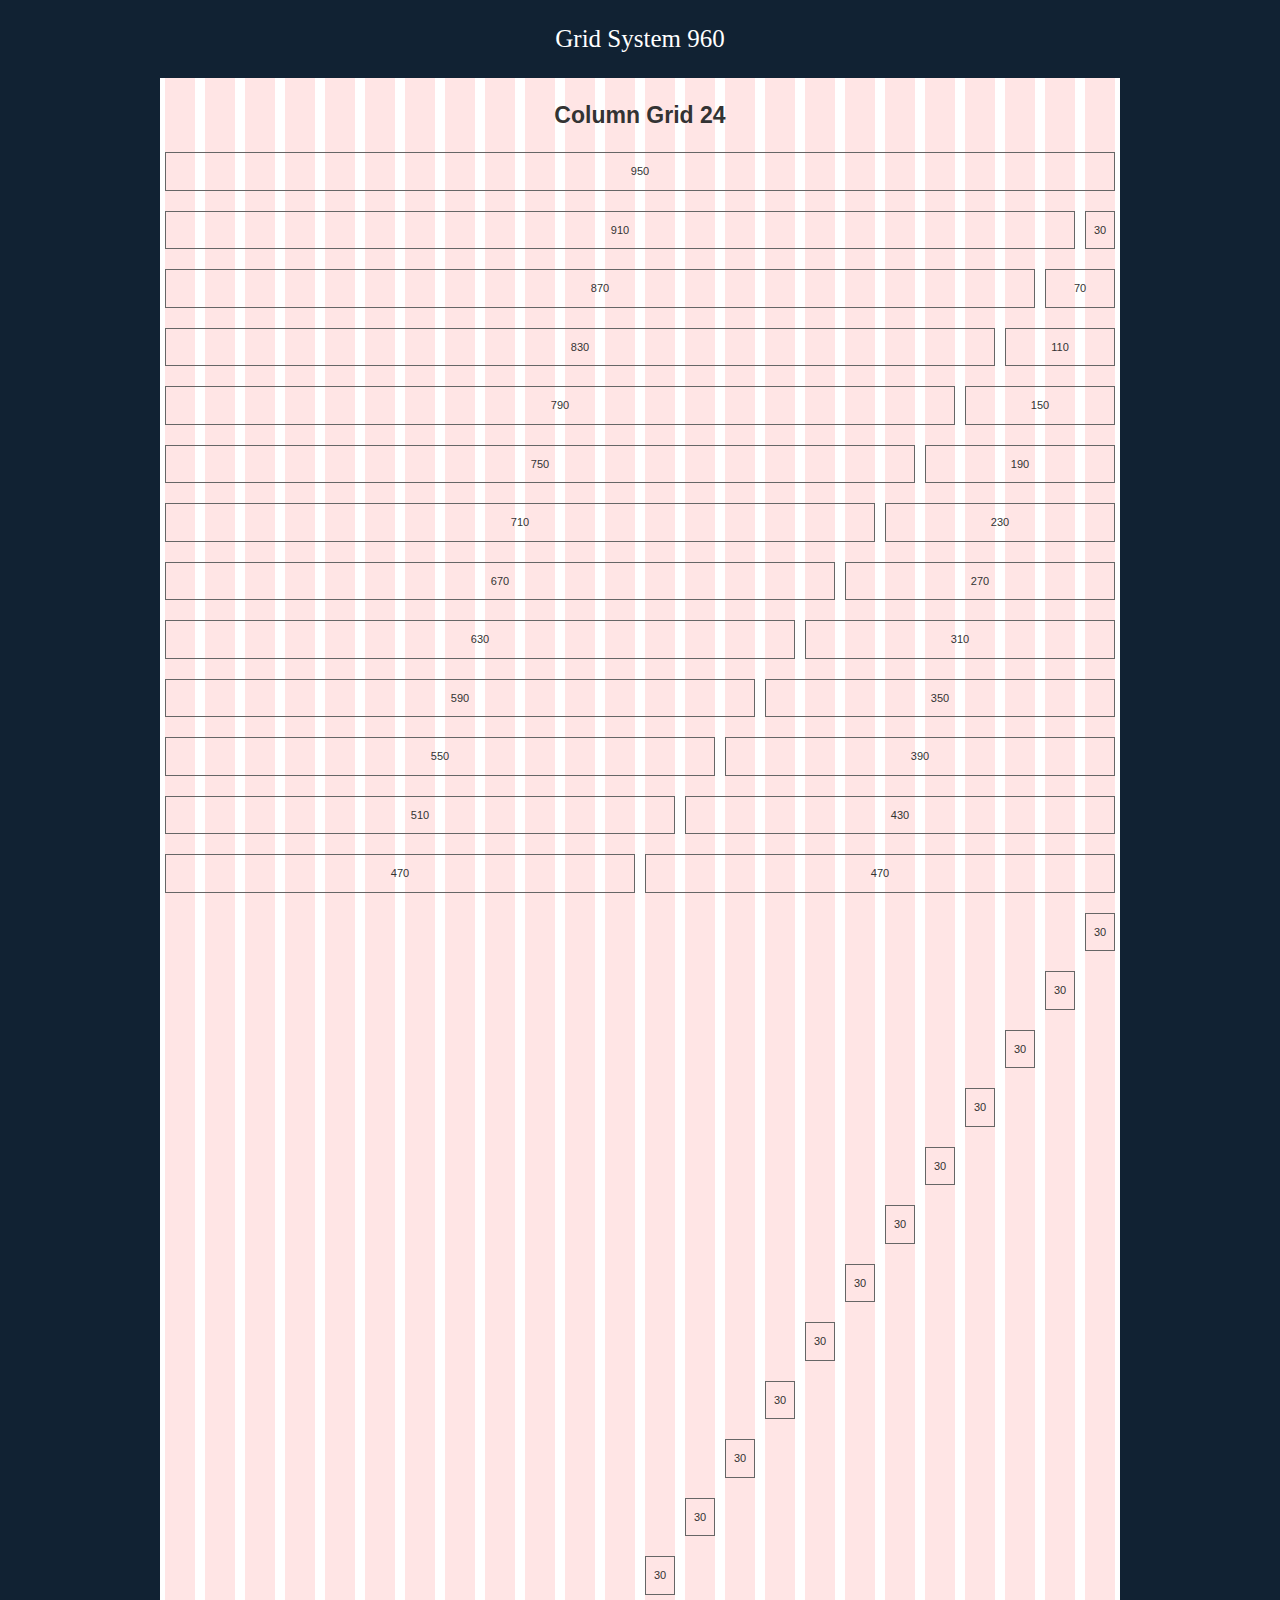
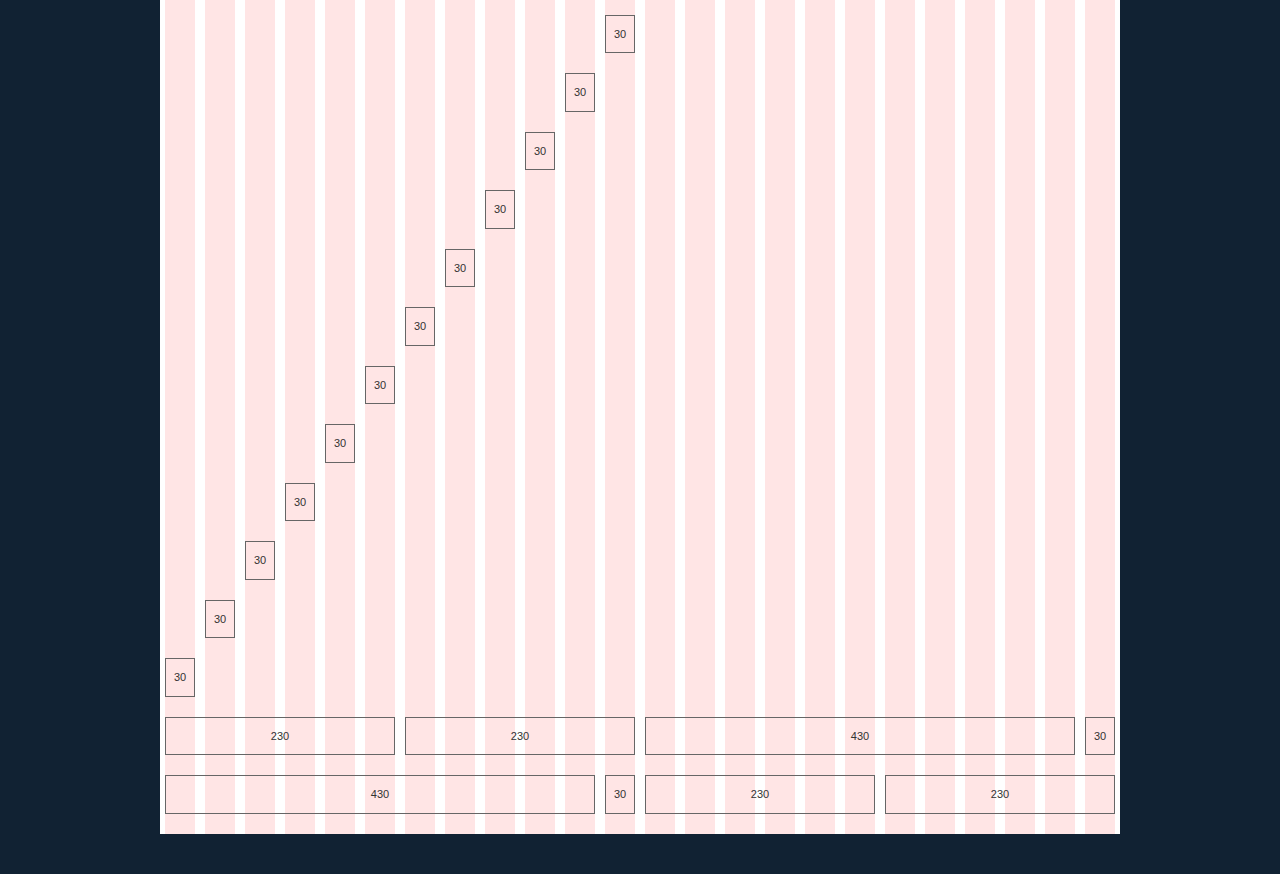
<file: css/960-Grid-System-master/code/demo_24_col_rtl.html>
<!DOCTYPE html>
<html lang="en" dir="rtl">
<head>
<meta charset="utf-8" />
<title>960 Grid System &mdash; Demo</title>
<link rel="stylesheet" href="css/reset_rtl.css" />
<link rel="stylesheet" href="css/text_rtl.css" />
<link rel="stylesheet" href="css/960_24_col_rtl.css" />
<link rel="stylesheet" href="css/demo.css" />
</head>
<body>
<h1>
  <a href="http://960.gs/">960 Grid System</a>
</h1>
<div class="container_24">
  <h2>
    24 Column Grid
  </h2>
  <div class="grid_24">
    <p>
      950
    </p>
  </div>
  <!-- end .grid_24 -->
  <div class="clear"></div>
  <div class="grid_1">
    <p>
      30
    </p>
  </div>
  <!-- end .grid_1 -->
  <div class="grid_23">
    <p>
      910
    </p>
  </div>
  <!-- end .grid_23 -->
  <div class="clear"></div>
  <div class="grid_2">
    <p>
      70
    </p>
  </div>
  <!-- end .grid_2 -->
  <div class="grid_22">
    <p>
      870
    </p>
  </div>
  <!-- end .grid_2 -->
  <div class="clear"></div>
  <div class="grid_3">
    <p>
      110
    </p>
  </div>
  <!-- end .grid_3 -->
  <div class="grid_21">
    <p>
      830
    </p>
  </div>
  <!-- end .grid_21 -->
  <div class="clear"></div>
  <div class="grid_4">
    <p>
      150
    </p>
  </div>
  <!-- end .grid_4 -->
  <div class="grid_20">
    <p>
      790
    </p>
  </div>
  <!-- end .grid_20 -->
  <div class="clear"></div>
  <div class="grid_5">
    <p>
      190
    </p>
  </div>
  <!-- end .grid_5 -->
  <div class="grid_19">
    <p>
      750
    </p>
  </div>
  <!-- end .grid_19 -->
  <div class="clear"></div>
  <div class="grid_6">
    <p>
      230
    </p>
  </div>
  <!-- end .grid_6 -->
  <div class="grid_18">
    <p>
      710
    </p>
  </div>
  <!-- end .grid_18 -->
  <div class="clear"></div>
  <div class="grid_7">
    <p>
      270
    </p>
  </div>
  <!-- end .grid_7 -->
  <div class="grid_17">
    <p>
      670
    </p>
  </div>
  <!-- end .grid_17 -->
  <div class="clear"></div>
  <div class="grid_8">
    <p>
      310
    </p>
  </div>
  <!-- end .grid_8 -->
  <div class="grid_16">
    <p>
      630
    </p>
  </div>
  <!-- end .grid_16 -->
  <div class="clear"></div>
  <div class="grid_9">
    <p>
      350
    </p>
  </div>
  <!-- end .grid_9 -->
  <div class="grid_15">
    <p>
      590
    </p>
  </div>
  <!-- end .grid_15 -->
  <div class="clear"></div>
  <div class="grid_10">
    <p>
      390
    </p>
  </div>
  <!-- end .grid_10 -->
  <div class="grid_14">
    <p>
      550
    </p>
  </div>
  <!-- end .grid_14 -->
  <div class="clear"></div>
  <div class="grid_11">
    <p>
      430
    </p>
  </div>
  <!-- end .grid_11 -->
  <div class="grid_13">
    <p>
      510
    </p>
  </div>
  <!-- end .grid_13 -->
  <div class="clear"></div>
  <div class="grid_12">
    <p>
      470
    </p>
  </div>
  <!-- end .grid_12 -->
  <div class="grid_12">
    <p>
      470
    </p>
  </div>
  <!-- end .grid_12 -->
  <div class="clear"></div>
  <div class="grid_1 suffix_23">
    <p>
      30
    </p>
  </div>
  <!-- end .grid_1.suffix_23 -->
  <div class="clear"></div>
  <div class="grid_1 prefix_1 suffix_22">
    <p>
      30
    </p>
  </div>
  <!-- end .grid_1.prefix_1.suffix_22 -->
  <div class="clear"></div>
  <div class="grid_1 prefix_2 suffix_21">
    <p>
      30
    </p>
  </div>
  <!-- end .grid_1.prefix_2.suffix_21 -->
  <div class="clear"></div>
  <div class="grid_1 prefix_3 suffix_20">
    <p>
      30
    </p>
  </div>
  <!-- end .grid_1.prefix_3.suffix_20 -->
  <div class="clear"></div>
  <div class="grid_1 prefix_4 suffix_19">
    <p>
      30
    </p>
  </div>
  <!-- end .grid_1.prefix_4.suffix_19 -->
  <div class="clear"></div>
  <div class="grid_1 prefix_5 suffix_18">
    <p>
      30
    </p>
  </div>
  <!-- end .grid_1.prefix_5.suffix_18 -->
  <div class="clear"></div>
  <div class="grid_1 prefix_6 suffix_17">
    <p>
      30
    </p>
  </div>
  <!-- end .grid_1.prefix_6.suffix_17 -->
  <div class="clear"></div>
  <div class="grid_1 prefix_7 suffix_16">
    <p>
      30
    </p>
  </div>
  <!-- end .grid_1.prefix_7.suffix_16 -->
  <div class="clear"></div>
  <div class="grid_1 prefix_8 suffix_15">
    <p>
      30
    </p>
  </div>
  <!-- end .grid_1.prefix_8.suffix_15 -->
  <div class="clear"></div>
  <div class="grid_1 prefix_9 suffix_14">
    <p>
      30
    </p>
  </div>
  <!-- end .grid_1.prefix_9.suffix_14 -->
  <div class="clear"></div>
  <div class="grid_1 prefix_10 suffix_13">
    <p>
      30
    </p>
  </div>
  <!-- end .grid_1.prefix_10.suffix_13 -->
  <div class="clear"></div>
  <div class="grid_1 prefix_11 suffix_12">
    <p>
      30
    </p>
  </div>
  <!-- end .grid_1.prefix_11.suffix_12 -->
  <div class="grid_1 prefix_12 suffix_11">
    <p>
      30
    </p>
  </div>
  <!-- end .grid_1.prefix_12.suffix_11 -->
  <div class="clear"></div>
  <div class="grid_1 prefix_13 suffix_10">
    <p>
      30
    </p>
  </div>
  <!-- end .grid_1.prefix_13.suffix_10 -->
  <div class="clear"></div>
  <div class="grid_1 prefix_14 suffix_9">
    <p>
      30
    </p>
  </div>
  <!-- end .grid_1.prefix_14.suffix_9 -->
  <div class="clear"></div>
  <div class="grid_1 prefix_15 suffix_8">
    <p>
      30
    </p>
  </div>
  <!-- end .grid_1.prefix_15.suffix_8 -->
  <div class="clear"></div>
  <div class="grid_1 prefix_16 suffix_7">
    <p>
      30
    </p>
  </div>
  <!-- end .grid_1.prefix_16.suffix_7 -->
  <div class="clear"></div>
  <div class="grid_1 prefix_17 suffix_6">
    <p>
      30
    </p>
  </div>
  <!-- end .grid_1.prefix_17.suffix_6 -->
  <div class="clear"></div>
  <div class="grid_1 prefix_18 suffix_5">
    <p>
      30
    </p>
  </div>
  <!-- end .grid_1.prefix_18.suffix_5 -->
  <div class="clear"></div>
  <div class="grid_1 prefix_19 suffix_4">
    <p>
      30
    </p>
  </div>
  <!-- end .grid_1.prefix_19.suffix_4 -->
  <div class="clear"></div>
  <div class="grid_1 prefix_20 suffix_3">
    <p>
      30
    </p>
  </div>
  <!-- end .grid_1.prefix_20.suffix_3 -->
  <div class="clear"></div>
  <div class="grid_1 prefix_21 suffix_2">
    <p>
      30
    </p>
  </div>
  <!-- end .grid_1.prefix_21.suffix_2 -->
  <div class="clear"></div>
  <div class="grid_1 prefix_22 suffix_1">
    <p>
      30
    </p>
  </div>
  <!-- end .grid_1.prefix_22.suffix_1 -->
  <div class="clear"></div>
  <div class="grid_1 prefix_23">
    <p>
      30
    </p>
  </div>
  <!-- end .grid_1.prefix_23 -->
  <div class="clear"></div>
  <div class="grid_12 push_12">
    <div class="grid_6 alpha">
      <p>
        230
      </p>
    </div>
    <!-- end .grid_6.alpha -->
    <div class="grid_6 omega">
      <p>
        230
      </p>
    </div>
    <!-- end .grid_6.omega -->
    <div class="clear"></div>
    <div class="grid_1 alpha">
      <p>
        30
      </p>
    </div>
    <!-- end .grid_1.alpha -->
    <div class="grid_11 omega">
      <p>
        430
      </p>
    </div>
    <!-- end .grid_11.omega -->
  </div>
  <!-- end .grid_12.push_12 -->
  <div class="grid_12 pull_12">
    <div class="grid_1 alpha">
      <p>
        30
      </p>
    </div>
    <!-- end .grid_1.alpha -->
    <div class="grid_11 omega">
      <p>
        430
      </p>
    </div>
    <!-- end .grid_11.omega -->
    <div class="clear"></div>
    <div class="grid_6 alpha">
      <p>
        230
      </p>
    </div>
    <!-- end .grid_6.alpha -->
    <div class="grid_6 omega">
      <p>
        230
      </p>
    </div>
    <!-- end .grid_6.omega -->
  </div>
  <!-- end .grid_12.pull_12 -->
</div>
<!-- end .container_24 -->
</body>
</html>
</file>
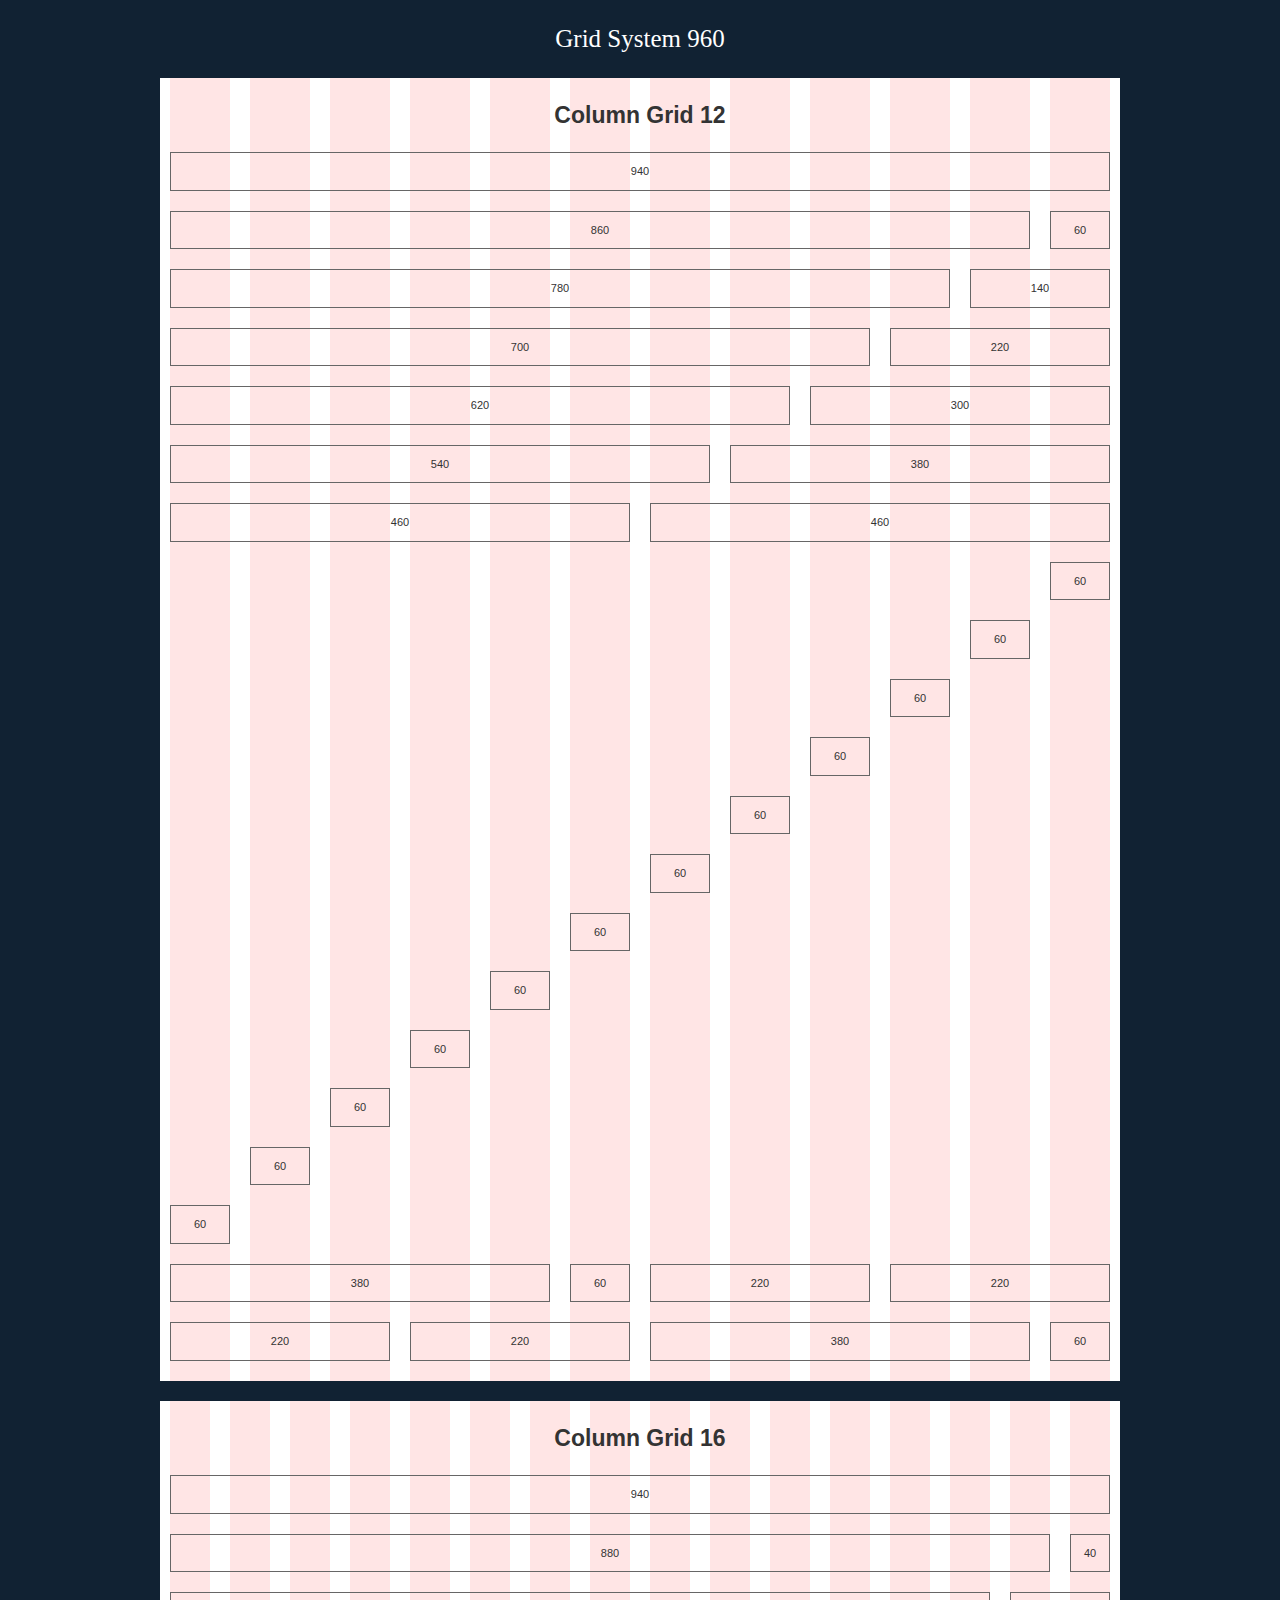
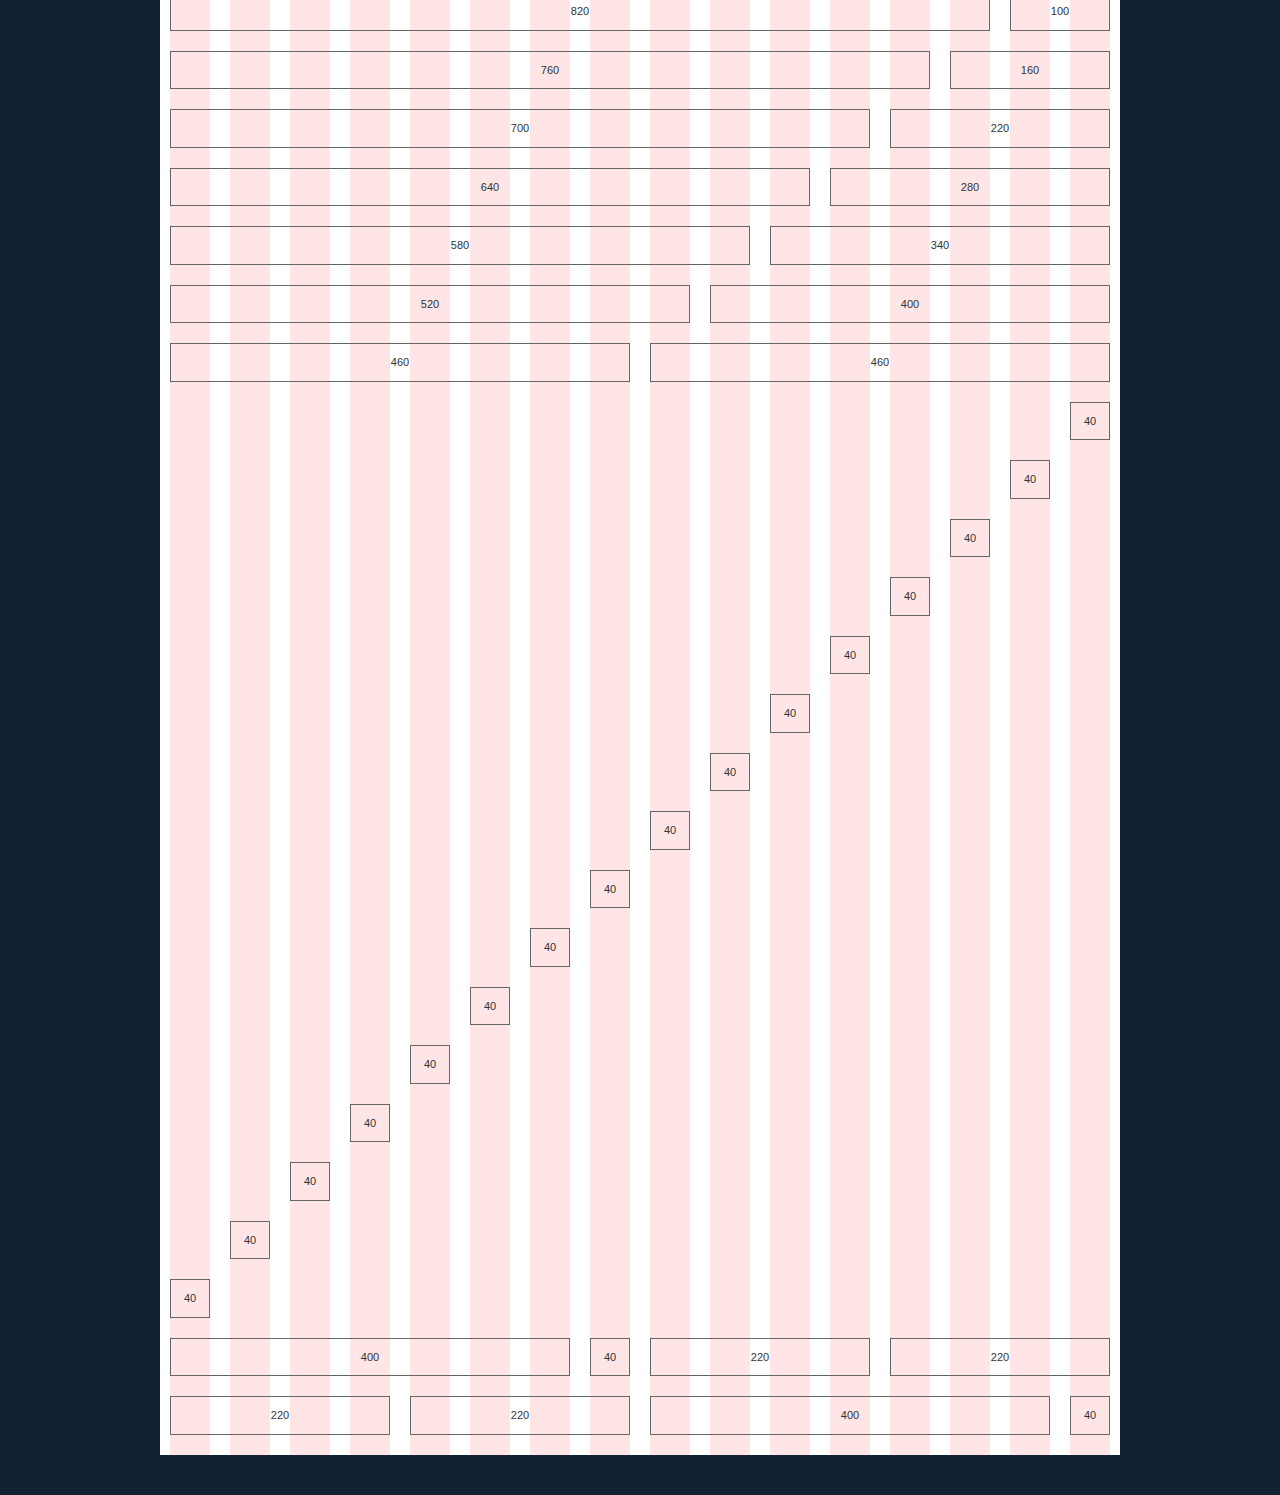
<file: css/960-Grid-System-master/code/demo_rtl.html>
<!DOCTYPE html>
<html lang="en" dir="rtl">
<head>
<meta charset="utf-8" />
<title>960 Grid System &mdash; Demo</title>
<link rel="stylesheet" href="css/reset_rtl.css" />
<link rel="stylesheet" href="css/text_rtl.css" />
<link rel="stylesheet" href="css/960_rtl.css" />
<link rel="stylesheet" href="css/demo.css" />
</head>
<body>
<h1>
  <a href="http://960.gs/">960 Grid System</a>
</h1>
<div class="container_12">
  <h2>
    12 Column Grid
  </h2>
  <div class="grid_12">
    <p>
      940
    </p>
  </div>
  <!-- end .grid_12 -->
  <div class="clear"></div>
  <div class="grid_1">
    <p>
      60
    </p>
  </div>
  <!-- end .grid_1 -->
  <div class="grid_11">
    <p>
      860
    </p>
  </div>
  <!-- end .grid_11 -->
  <div class="clear"></div>
  <div class="grid_2">
    <p>
      140
    </p>
  </div>
  <!-- end .grid_2 -->
  <div class="grid_10">
    <p>
      780
    </p>
  </div>
  <!-- end .grid_10 -->
  <div class="clear"></div>
  <div class="grid_3">
    <p>
      220
    </p>
  </div>
  <!-- end .grid_3 -->
  <div class="grid_9">
    <p>
      700
    </p>
  </div>
  <!-- end .grid_9 -->
  <div class="clear"></div>
  <div class="grid_4">
    <p>
      300
    </p>
  </div>
  <!-- end .grid_4 -->
  <div class="grid_8">
    <p>
      620
    </p>
  </div>
  <!-- end .grid_8 -->
  <div class="clear"></div>
  <div class="grid_5">
    <p>
      380
    </p>
  </div>
  <!-- end .grid_5 -->
  <div class="grid_7">
    <p>
      540
    </p>
  </div>
  <!-- end .grid_7 -->
  <div class="clear"></div>
  <div class="grid_6">
    <p>
      460
    </p>
  </div>
  <!-- end .grid_6 -->
  <div class="grid_6">
    <p>
      460
    </p>
  </div>
  <!-- end .grid_6 -->
  <div class="clear"></div>
  <div class="grid_1 suffix_11">
    <p>
      60
    </p>
  </div>
  <!-- end .grid_1.suffix_11 -->
  <div class="clear"></div>
  <div class="grid_1 prefix_1 suffix_10">
    <p>
      60
    </p>
  </div>
  <!-- end .grid_1.prefix_1.suffix_10 -->
  <div class="clear"></div>
  <div class="grid_1 prefix_2 suffix_9">
    <p>
      60
    </p>
  </div>
  <!-- end .grid_1.prefix_2.suffix_9 -->
  <div class="clear"></div>
  <div class="grid_1 prefix_3 suffix_8">
    <p>
      60
    </p>
  </div>
  <!-- end .grid_1.prefix_3.suffix_8 -->
  <div class="clear"></div>
  <div class="grid_1 prefix_4 suffix_7">
    <p>
      60
    </p>
  </div>
  <!-- end .grid_1.prefix_4.suffix_7 -->
  <div class="clear"></div>
  <div class="grid_1 prefix_5 suffix_6">
    <p>
      60
    </p>
  </div>
  <!-- end .grid_1.prefix_5.suffix_6 -->
  <div class="clear"></div>
  <div class="grid_1 prefix_6 suffix_5">
    <p>
      60
    </p>
  </div>
  <!-- end .grid_1.prefix_6.suffix_5 -->
  <div class="clear"></div>
  <div class="grid_1 prefix_7 suffix_4">
    <p>
      60
    </p>
  </div>
  <!-- end .grid_1.prefix_7.suffix_4 -->
  <div class="clear"></div>
  <div class="grid_1 prefix_8 suffix_3">
    <p>
      60
    </p>
  </div>
  <!-- end .grid_1.prefix_8.suffix_3 -->
  <div class="clear"></div>
  <div class="grid_1 prefix_9 suffix_2">
    <p>
      60
    </p>
  </div>
  <!-- end .grid_1.prefix_9.suffix_2 -->
  <div class="clear"></div>
  <div class="grid_1 prefix_10 suffix_1">
    <p>
      60
    </p>
  </div>
  <!-- end .grid_1.prefix_10.suffix_1 -->
  <div class="clear"></div>
  <div class="grid_1 prefix_11">
    <p>
      60
    </p>
  </div>
  <!-- end .grid_1.prefix_11 -->
  <div class="clear"></div>
  <div class="grid_6 push_6">
    <div class="grid_1 alpha">
      <p>
        60
      </p>
    </div>
    <!-- end .grid_1.alpha -->
    <div class="grid_5 omega">
      <p>
        380
      </p>
    </div>
    <!-- end .grid_5.omega -->
    <div class="clear"></div>
    <div class="grid_3 alpha">
      <p>
        220
      </p>
    </div>
    <!-- end .grid_3.alpha -->
    <div class="grid_3 omega">
      <p>
        220
      </p>
    </div>
    <!-- end .grid_3.omega -->
  </div>
  <!-- end .grid_6.push_6 -->
  <div class="grid_6 pull_6">
    <div class="grid_3 alpha">
      <p>
        220
      </p>
    </div>
    <!-- end .grid_3.alpha -->
    <div class="grid_3 omega">
      <p>
        220
      </p>
    </div>
    <!-- end .grid_3.omega -->
    <div class="clear"></div>
    <div class="grid_1 alpha">
      <p>
        60
      </p>
    </div>
    <!-- end .grid_1.alpha -->
    <div class="grid_5 omega">
      <p>
        380
      </p>
    </div>
    <!-- end .grid_5.omega -->
  </div>
  <!-- end .grid_6.pull_6 -->
</div>
<!-- end .container_12 -->
<div class="container_16">
  <h2>
    16 Column Grid
  </h2>
  <div class="grid_16">
    <p>
      940
    </p>
  </div>
  <!-- end .grid_16 -->
  <div class="clear"></div>
  <div class="grid_1">
    <p>
      40
    </p>
  </div>
  <!-- end .grid_1 -->
  <div class="grid_15">
    <p>
      880
    </p>
  </div>
  <!-- end .grid_15 -->
  <div class="clear"></div>
  <div class="grid_2">
    <p>
      100
    </p>
  </div>
  <!-- end .grid_2 -->
  <div class="grid_14">
    <p>
      820
    </p>
  </div>
  <!-- end .grid_14 -->
  <div class="clear"></div>
  <div class="grid_3">
    <p>
      160
    </p>
  </div>
  <!-- end .grid_3 -->
  <div class="grid_13">
    <p>
      760
    </p>
  </div>
  <!-- end .grid_13 -->
  <div class="clear"></div>
  <div class="grid_4">
    <p>
      220
    </p>
  </div>
  <!-- end .grid_4 -->
  <div class="grid_12">
    <p>
      700
    </p>
  </div>
  <!-- end .grid_12 -->
  <div class="clear"></div>
  <div class="grid_5">
    <p>
      280
    </p>
  </div>
  <!-- end .grid_5 -->
  <div class="grid_11">
    <p>
      640
    </p>
  </div>
  <!-- end .grid_11 -->
  <div class="clear"></div>
  <div class="grid_6">
    <p>
      340
    </p>
  </div>
  <!-- end .grid_6 -->
  <div class="grid_10">
    <p>
      580
    </p>
  </div>
  <!-- end .grid_10 -->
  <div class="clear"></div>
  <div class="grid_7">
    <p>
      400
    </p>
  </div>
  <!-- end .grid_7 -->
  <div class="grid_9">
    <p>
      520
    </p>
  </div>
  <!-- end .grid_9 -->
  <div class="clear"></div>
  <div class="grid_8">
    <p>
      460
    </p>
  </div>
  <!-- end .grid_8 -->
  <div class="grid_8">
    <p>
      460
    </p>
  </div>
  <!-- end .grid_8 -->
  <div class="clear"></div>
  <div class="grid_1 suffix_15">
    <p>
      40
    </p>
  </div>
  <!-- end .grid_1.suffix_15 -->
  <div class="clear"></div>
  <div class="grid_1 prefix_1 suffix_14">
    <p>
      40
    </p>
  </div>
  <!-- end .grid_1.prefix_1.suffix_14 -->
  <div class="clear"></div>
  <div class="grid_1 prefix_2 suffix_13">
    <p>
      40
    </p>
  </div>
  <!-- end .grid_1.prefix_2.suffix_13 -->
  <div class="clear"></div>
  <div class="grid_1 prefix_3 suffix_12">
    <p>
      40
    </p>
  </div>
  <!-- end .grid_1.prefix_3.suffix_12 -->
  <div class="clear"></div>
  <div class="grid_1 prefix_4 suffix_11">
    <p>
      40
    </p>
  </div>
  <!-- end .grid_1.prefix_4.suffix_11 -->
  <div class="clear"></div>
  <div class="grid_1 prefix_5 suffix_10">
    <p>
      40
    </p>
  </div>
  <!-- end .grid_1.prefix_5.suffix_10 -->
  <div class="clear"></div>
  <div class="grid_1 prefix_6 suffix_9">
    <p>
      40
    </p>
  </div>
  <!-- end .grid_1.prefix_6.suffix_9 -->
  <div class="clear"></div>
  <div class="grid_1 prefix_7 suffix_8">
    <p>
      40
    </p>
  </div>
  <!-- end .grid_1.prefix_7.suffix_8 -->
  <div class="clear"></div>
  <div class="grid_1 prefix_8 suffix_7">
    <p>
      40
    </p>
  </div>
  <!-- end .grid_1.prefix_8.suffix_7 -->
  <div class="clear"></div>
  <div class="grid_1 prefix_9 suffix_6">
    <p>
      40
    </p>
  </div>
  <!-- end .grid_1.prefix_9.suffix_6 -->
  <div class="clear"></div>
  <div class="grid_1 prefix_10 suffix_5">
    <p>
      40
    </p>
  </div>
  <!-- end .grid_1.prefix_10.suffix_5 -->
  <div class="clear"></div>
  <div class="grid_1 prefix_11 suffix_4">
    <p>
      40
    </p>
  </div>
  <!-- end .grid_1.prefix_11.suffix_4 -->
  <div class="clear"></div>
  <div class="grid_1 prefix_12 suffix_3">
    <p>
      40
    </p>
  </div>
  <!-- end .grid_1.prefix_12.suffix_3 -->
  <div class="clear"></div>
  <div class="grid_1 prefix_13 suffix_2">
    <p>
      40
    </p>
  </div>
  <!-- end .grid_1.prefix_13.suffix_2 -->
  <div class="clear"></div>
  <div class="grid_1 prefix_14 suffix_1">
    <p>
      40
    </p>
  </div>
  <!-- end .grid_1.prefix_14.suffix_1 -->
  <div class="clear"></div>
  <div class="grid_1 prefix_15">
    <p>
      40
    </p>
  </div>
  <!-- end .grid_1.prefix_15 -->
  <div class="clear"></div>
  <div class="grid_8 push_8">
    <div class="grid_1 alpha">
      <p>
        40
      </p>
    </div>
    <!-- end .grid_1.alpha -->
    <div class="grid_7 omega">
      <p>
        400
      </p>
    </div>
    <!-- end .grid_7.omega -->
    <div class="clear"></div>
    <div class="grid_4 alpha">
      <p>
        220
      </p>
    </div>
    <!-- end .grid_4.alpha -->
    <div class="grid_4 omega">
      <p>
        220
      </p>
    </div>
    <!-- end .grid_4.omega -->
  </div>
  <!-- end .grid_8.push_8 -->
  <div class="grid_8 pull_8">
    <div class="grid_4 alpha">
      <p>
        220
      </p>
    </div>
    <!-- end .grid_4.alpha -->
    <div class="grid_4 omega">
      <p>
        220
      </p>
    </div>
    <!-- end .grid_4.omega -->
    <div class="clear"></div>
    <div class="grid_1 alpha">
      <p>
        40
      </p>
    </div>
    <!-- end .grid_1.alpha -->
    <div class="grid_7 omega">
      <p>
        400
      </p>
    </div>
    <!-- end .grid_7.omega -->
  </div>
  <!-- end .grid_8.pull_8 -->
</div>
<!-- end .container_16 -->
</body>
</html>
</file>
<file: css/style.css>
body
{
   background-image: url("http://tupian.enterdesk.com/2012/0421/102/16.jpg");

}

header
{
  width: 100%;
  background-color: LightSkyBlue  ;
  position: fixed;
  border-bottom: 1px solid Lavender  !important;
}

#logo
{
  width: 250px;
  float: left;
}

#heading
{
  text-align: center;
  color: brown;
  height: 100px;
}

.navigation
{
  text-align: center;
  height: 50px;
}

.navigation li
{
  padding: 10px;
  display: inline;
  float: right;
  font-size: 13px;
}

.navigation h1
{
  padding: 0px 270px 0px 0px;
  display: inline;
  text-align: center;
  color: brown;
}

.grid_4 #h2,#h3,#h4
{
  padding-top: 110px;
  width: 280px;
  height: 250px;
  margin:10px;
}


a
{
  color: green;
  text-decoration: none;
}

a:hover
{
  color: blue;
}

body
{
  background-color: white;
}

section
{
  background-color: MintCream ;
}

#grid1
{
background-color:AliceBlue ;
}
#grid2
{
background-color:AliceBlue  ;
}


#grid3
{
background-color:AliceBlue ;
}




#image{
	background-color: GhostWhite    ;
}

#map{
  padding-left: 1px;
}

#heroimg
{
  width: 100%;
  height: 600px;
}



.foot
{
  width: 100%;
  height: 150px;
  background-color: Gainsboro  ;
  border-top: 1px solid lightgray;
}

.foot p
{
  text-align: center;
  
  color: brown;
}

.sec p
{
  padding-top: 100px;
  padding-bottom: 50px;
  padding-right: 20px;
  padding-left: 20px;
  background-color: white;
  text-align: justify;
  font-size: 15px;
  line-height: 30px;
  color: gray;
}
</file>
<file: css/960_12_col.css>
/*
  960 Grid System ~ Core CSS.
  Learn more ~ http://960.gs/

  Licensed under GPL and MIT.
*/

/*
  Forces backgrounds to span full width,
  even if there is horizontal scrolling.
  Increase this if your layout is wider.

  Note: IE6 works fine without this fix.
*/

body {
  min-width: 960px;
}

/* `Container
----------------------------------------------------------------------------------------------------*/

.container_12 {
  
  margin-left: auto;
  margin-right: auto;
  width: 960px;
}

/* `Grid >> Global
----------------------------------------------------------------------------------------------------*/

.grid_1,
.grid_2,
.grid_3,
.grid_4,
.grid_5,
.grid_6,
.grid_7,
.grid_8,
.grid_9,
.grid_10,
.grid_11,
.grid_12 {
  display: inline;
  float: left;
  margin-left: 10px;
  margin-right: 10px;
}

.push_1, .pull_1,
.push_2, .pull_2,
.push_3, .pull_3,
.push_4, .pull_4,
.push_5, .pull_5,
.push_6, .pull_6,
.push_7, .pull_7,
.push_8, .pull_8,
.push_9, .pull_9,
.push_10, .pull_10,
.push_11, .pull_11 {
  position: relative;
}

/* `Grid >> Children (Alpha ~ First, Omega ~ Last)
----------------------------------------------------------------------------------------------------*/

.alpha {
  margin-left: 0;
}

.omega {
  margin-right: 0;
}

/* `Grid >> 12 Columns
----------------------------------------------------------------------------------------------------*/

.container_12 .grid_1 {
  width: 60px;
}

.container_12 .grid_2 {
  width: 140px;
}

.container_12 .grid_3 {
  width: 220px;
}

.container_12 .grid_4 {
  width: 300px;
}

.container_12 .grid_5 {
  width: 380px;
}

.container_12 .grid_6 {
  width: 460px;
}

.container_12 .grid_7 {
  width: 540px;
}

.container_12 .grid_8 {
  width: 620px;
}

.container_12 .grid_9 {
  width: 700px;
}

.container_12 .grid_10 {
  width: 780px;
}

.container_12 .grid_11 {
  width: 860px;
}

.container_12 .grid_12 {
  width: 940px;
}

/* `Prefix Extra Space >> 12 Columns
----------------------------------------------------------------------------------------------------*/

.container_12 .prefix_1 {
  padding-left: 80px;
}

.container_12 .prefix_2 {
  padding-left: 160px;
}

.container_12 .prefix_3 {
  padding-left: 240px;
}

.container_12 .prefix_4 {
  padding-left: 320px;
}

.container_12 .prefix_5 {
  padding-left: 400px;
}

.container_12 .prefix_6 {
  padding-left: 480px;
}

.container_12 .prefix_7 {
  padding-left: 560px;
}

.container_12 .prefix_8 {
  padding-left: 640px;
}

.container_12 .prefix_9 {
  padding-left: 720px;
}

.container_12 .prefix_10 {
  padding-left: 800px;
}

.container_12 .prefix_11 {
  padding-left: 880px;
}

/* `Suffix Extra Space >> 12 Columns
----------------------------------------------------------------------------------------------------*/

.container_12 .suffix_1 {
  padding-right: 80px;
}

.container_12 .suffix_2 {
  padding-right: 160px;
}

.container_12 .suffix_3 {
  padding-right: 240px;
}

.container_12 .suffix_4 {
  padding-right: 320px;
}

.container_12 .suffix_5 {
  padding-right: 400px;
}

.container_12 .suffix_6 {
  padding-right: 480px;
}

.container_12 .suffix_7 {
  padding-right: 560px;
}

.container_12 .suffix_8 {
  padding-right: 640px;
}

.container_12 .suffix_9 {
  padding-right: 720px;
}

.container_12 .suffix_10 {
  padding-right: 800px;
}

.container_12 .suffix_11 {
  padding-right: 880px;
}

/* `Push Space >> 12 Columns
----------------------------------------------------------------------------------------------------*/

.container_12 .push_1 {
  left: 80px;
}

.container_12 .push_2 {
  left: 160px;
}

.container_12 .push_3 {
  left: 240px;
}

.container_12 .push_4 {
  left: 320px;
}

.container_12 .push_5 {
  left: 400px;
}

.container_12 .push_6 {
  left: 480px;
}

.container_12 .push_7 {
  left: 560px;
}

.container_12 .push_8 {
  left: 640px;
}

.container_12 .push_9 {
  left: 720px;
}

.container_12 .push_10 {
  left: 800px;
}

.container_12 .push_11 {
  left: 880px;
}

/* `Pull Space >> 12 Columns
----------------------------------------------------------------------------------------------------*/

.container_12 .pull_1 {
  left: -80px;
}

.container_12 .pull_2 {
  left: -160px;
}

.container_12 .pull_3 {
  left: -240px;
}

.container_12 .pull_4 {
  left: -320px;
}

.container_12 .pull_5 {
  left: -400px;
}

.container_12 .pull_6 {
  left: -480px;
}

.container_12 .pull_7 {
  left: -560px;
}

.container_12 .pull_8 {
  left: -640px;
}

.container_12 .pull_9 {
  left: -720px;
}

.container_12 .pull_10 {
  left: -800px;
}

.container_12 .pull_11 {
  left: -880px;
}

/* `Clear Floated Elements
----------------------------------------------------------------------------------------------------*/

/* http://sonspring.com/journal/clearing-floats */

.clear {
  clear: both;
  display: block;
  overflow: hidden;
  visibility: hidden;
  width: 0;
  height: 0;
}

/* http://www.yuiblog.com/blog/2010/09/27/clearfix-reloaded-overflowhidden-demystified */

.clearfix:before,
.clearfix:after,
.container_12:before,
.container_12:after {
  content: '.';
  display: block;
  overflow: hidden;
  visibility: hidden;
  font-size: 0;
  line-height: 0;
  width: 0;
  height: 0;
}

.clearfix:after,
.container_12:after {
  clear: both;
}

/*
  The following zoom:1 rule is specifically for IE6 + IE7.
  Move to separate stylesheet if invalid CSS is a problem.
*/

.clearfix,
.container_12 {
  zoom: 1;
}
</file>
<file: css/text.css>
/*
  960 Grid System ~ Text CSS.
  Learn more ~ http://960.gs/

  Licensed under GPL and MIT.
*/

/* `Basic HTML
----------------------------------------------------------------------------------------------------*/

body {
  font: 13px/1.5 "Helvetica Neue", Arial, "Liberation Sans", FreeSans, sans-serif;
}

pre,
code {
  font-family: "DejaVu Sans Mono", Menlo, Consolas, monospace;
}

hr {
  border: 0 solid #ccc;
  border-top-width: 1px;
  clear: both;
  height: 0;
}

/* `Headings
----------------------------------------------------------------------------------------------------*/

h1 {
  font-size: 25px;
}

h2 {
  font-size: 23px;
}

h3 {
  font-size: 21px;
}

h4 {
  font-size: 19px;
}

h5 {
  font-size: 17px;
}

h6 {
  font-size: 15px;
}

/* `Spacing
----------------------------------------------------------------------------------------------------*/

ol {
  list-style: decimal;
}

ul {
  list-style: disc;
}

li {
  margin-left: 30px;
}

p,
dl,
hr,
h1,
h2,
h3,
h4,
h5,
h6,
ol,
ul,
pre,
table,
address,
fieldset,
figure {
  margin-bottom: 20px;
}
</file>
<file: css/960-Grid-System-master/code/css/text.css>
/*
  960 Grid System ~ Text CSS.
  Learn more ~ http://960.gs/

  Licensed under GPL and MIT.
*/

/* `Basic HTML
----------------------------------------------------------------------------------------------------*/

body {
  font: 13px/1.5 "Helvetica Neue", Arial, "Liberation Sans", FreeSans, sans-serif;
}

pre,
code {
  font-family: "DejaVu Sans Mono", Menlo, Consolas, monospace;
}

hr {
  border: 0 solid #ccc;
  border-top-width: 1px;
  clear: both;
  height: 0;
}

/* `Headings
----------------------------------------------------------------------------------------------------*/

h1 {
  font-size: 25px;
}

h2 {
  font-size: 23px;
}

h3 {
  font-size: 21px;
}

h4 {
  font-size: 19px;
}

h5 {
  font-size: 17px;
}

h6 {
  font-size: 15px;
}

/* `Spacing
----------------------------------------------------------------------------------------------------*/

ol {
  list-style: decimal;
}

ul {
  list-style: disc;
}

li {
  margin-left: 30px;
}

p,
dl,
hr,
h1,
h2,
h3,
h4,
h5,
h6,
ol,
ul,
pre,
table,
address,
fieldset,
figure {
  margin-bottom: 20px;
}
</file>
<file: css/960-Grid-System-master/code/css/960.css>
/*
  960 Grid System ~ Core CSS.
  Learn more ~ http://960.gs/

  Licensed under GPL and MIT.
*/

/*
  Forces backgrounds to span full width,
  even if there is horizontal scrolling.
  Increase this if your layout is wider.

  Note: IE6 works fine without this fix.
*/

body {
  min-width: 960px;
}

/* `Container
----------------------------------------------------------------------------------------------------*/

.container_12,
.container_16 {
  margin-left: auto;
  margin-right: auto;
  width: 960px;
}

/* `Grid >> Global
----------------------------------------------------------------------------------------------------*/

.grid_1,
.grid_2,
.grid_3,
.grid_4,
.grid_5,
.grid_6,
.grid_7,
.grid_8,
.grid_9,
.grid_10,
.grid_11,
.grid_12,
.grid_13,
.grid_14,
.grid_15,
.grid_16 {
  display: inline;
  float: left;
  margin-left: 10px;
  margin-right: 10px;
}

.push_1, .pull_1,
.push_2, .pull_2,
.push_3, .pull_3,
.push_4, .pull_4,
.push_5, .pull_5,
.push_6, .pull_6,
.push_7, .pull_7,
.push_8, .pull_8,
.push_9, .pull_9,
.push_10, .pull_10,
.push_11, .pull_11,
.push_12, .pull_12,
.push_13, .pull_13,
.push_14, .pull_14,
.push_15, .pull_15 {
  position: relative;
}

.container_12 .grid_3,
.container_16 .grid_4 {
  width: 220px;
}

.container_12 .grid_6,
.container_16 .grid_8 {
  width: 460px;
}

.container_12 .grid_9,
.container_16 .grid_12 {
  width: 700px;
}

.container_12 .grid_12,
.container_16 .grid_16 {
  width: 940px;
}

/* `Grid >> Children (Alpha ~ First, Omega ~ Last)
----------------------------------------------------------------------------------------------------*/

.alpha {
  margin-left: 0;
}

.omega {
  margin-right: 0;
}

/* `Grid >> 12 Columns
----------------------------------------------------------------------------------------------------*/

.container_12 .grid_1 {
  width: 60px;
}

.container_12 .grid_2 {
  width: 140px;
}

.container_12 .grid_4 {
  width: 300px;
}

.container_12 .grid_5 {
  width: 380px;
}

.container_12 .grid_7 {
  width: 540px;
}

.container_12 .grid_8 {
  width: 620px;
}

.container_12 .grid_10 {
  width: 780px;
}

.container_12 .grid_11 {
  width: 860px;
}

/* `Grid >> 16 Columns
----------------------------------------------------------------------------------------------------*/

.container_16 .grid_1 {
  width: 40px;
}

.container_16 .grid_2 {
  width: 100px;
}

.container_16 .grid_3 {
  width: 160px;
}

.container_16 .grid_5 {
  width: 280px;
}

.container_16 .grid_6 {
  width: 340px;
}

.container_16 .grid_7 {
  width: 400px;
}

.container_16 .grid_9 {
  width: 520px;
}

.container_16 .grid_10 {
  width: 580px;
}

.container_16 .grid_11 {
  width: 640px;
}

.container_16 .grid_13 {
  width: 760px;
}

.container_16 .grid_14 {
  width: 820px;
}

.container_16 .grid_15 {
  width: 880px;
}

/* `Prefix Extra Space >> Global
----------------------------------------------------------------------------------------------------*/

.container_12 .prefix_3,
.container_16 .prefix_4 {
  padding-left: 240px;
}

.container_12 .prefix_6,
.container_16 .prefix_8 {
  padding-left: 480px;
}

.container_12 .prefix_9,
.container_16 .prefix_12 {
  padding-left: 720px;
}

/* `Prefix Extra Space >> 12 Columns
----------------------------------------------------------------------------------------------------*/

.container_12 .prefix_1 {
  padding-left: 80px;
}

.container_12 .prefix_2 {
  padding-left: 160px;
}

.container_12 .prefix_4 {
  padding-left: 320px;
}

.container_12 .prefix_5 {
  padding-left: 400px;
}

.container_12 .prefix_7 {
  padding-left: 560px;
}

.container_12 .prefix_8 {
  padding-left: 640px;
}

.container_12 .prefix_10 {
  padding-left: 800px;
}

.container_12 .prefix_11 {
  padding-left: 880px;
}

/* `Prefix Extra Space >> 16 Columns
----------------------------------------------------------------------------------------------------*/

.container_16 .prefix_1 {
  padding-left: 60px;
}

.container_16 .prefix_2 {
  padding-left: 120px;
}

.container_16 .prefix_3 {
  padding-left: 180px;
}

.container_16 .prefix_5 {
  padding-left: 300px;
}

.container_16 .prefix_6 {
  padding-left: 360px;
}

.container_16 .prefix_7 {
  padding-left: 420px;
}

.container_16 .prefix_9 {
  padding-left: 540px;
}

.container_16 .prefix_10 {
  padding-left: 600px;
}

.container_16 .prefix_11 {
  padding-left: 660px;
}

.container_16 .prefix_13 {
  padding-left: 780px;
}

.container_16 .prefix_14 {
  padding-left: 840px;
}

.container_16 .prefix_15 {
  padding-left: 900px;
}

/* `Suffix Extra Space >> Global
----------------------------------------------------------------------------------------------------*/

.container_12 .suffix_3,
.container_16 .suffix_4 {
  padding-right: 240px;
}

.container_12 .suffix_6,
.container_16 .suffix_8 {
  padding-right: 480px;
}

.container_12 .suffix_9,
.container_16 .suffix_12 {
  padding-right: 720px;
}

/* `Suffix Extra Space >> 12 Columns
----------------------------------------------------------------------------------------------------*/

.container_12 .suffix_1 {
  padding-right: 80px;
}

.container_12 .suffix_2 {
  padding-right: 160px;
}

.container_12 .suffix_4 {
  padding-right: 320px;
}

.container_12 .suffix_5 {
  padding-right: 400px;
}

.container_12 .suffix_7 {
  padding-right: 560px;
}

.container_12 .suffix_8 {
  padding-right: 640px;
}

.container_12 .suffix_10 {
  padding-right: 800px;
}

.container_12 .suffix_11 {
  padding-right: 880px;
}

/* `Suffix Extra Space >> 16 Columns
----------------------------------------------------------------------------------------------------*/

.container_16 .suffix_1 {
  padding-right: 60px;
}

.container_16 .suffix_2 {
  padding-right: 120px;
}

.container_16 .suffix_3 {
  padding-right: 180px;
}

.container_16 .suffix_5 {
  padding-right: 300px;
}

.container_16 .suffix_6 {
  padding-right: 360px;
}

.container_16 .suffix_7 {
  padding-right: 420px;
}

.container_16 .suffix_9 {
  padding-right: 540px;
}

.container_16 .suffix_10 {
  padding-right: 600px;
}

.container_16 .suffix_11 {
  padding-right: 660px;
}

.container_16 .suffix_13 {
  padding-right: 780px;
}

.container_16 .suffix_14 {
  padding-right: 840px;
}

.container_16 .suffix_15 {
  padding-right: 900px;
}

/* `Push Space >> Global
----------------------------------------------------------------------------------------------------*/

.container_12 .push_3,
.container_16 .push_4 {
  left: 240px;
}

.container_12 .push_6,
.container_16 .push_8 {
  left: 480px;
}

.container_12 .push_9,
.container_16 .push_12 {
  left: 720px;
}

/* `Push Space >> 12 Columns
----------------------------------------------------------------------------------------------------*/

.container_12 .push_1 {
  left: 80px;
}

.container_12 .push_2 {
  left: 160px;
}

.container_12 .push_4 {
  left: 320px;
}

.container_12 .push_5 {
  left: 400px;
}

.container_12 .push_7 {
  left: 560px;
}

.container_12 .push_8 {
  left: 640px;
}

.container_12 .push_10 {
  left: 800px;
}

.container_12 .push_11 {
  left: 880px;
}

/* `Push Space >> 16 Columns
----------------------------------------------------------------------------------------------------*/

.container_16 .push_1 {
  left: 60px;
}

.container_16 .push_2 {
  left: 120px;
}

.container_16 .push_3 {
  left: 180px;
}

.container_16 .push_5 {
  left: 300px;
}

.container_16 .push_6 {
  left: 360px;
}

.container_16 .push_7 {
  left: 420px;
}

.container_16 .push_9 {
  left: 540px;
}

.container_16 .push_10 {
  left: 600px;
}

.container_16 .push_11 {
  left: 660px;
}

.container_16 .push_13 {
  left: 780px;
}

.container_16 .push_14 {
  left: 840px;
}

.container_16 .push_15 {
  left: 900px;
}

/* `Pull Space >> Global
----------------------------------------------------------------------------------------------------*/

.container_12 .pull_3,
.container_16 .pull_4 {
  left: -240px;
}

.container_12 .pull_6,
.container_16 .pull_8 {
  left: -480px;
}

.container_12 .pull_9,
.container_16 .pull_12 {
  left: -720px;
}

/* `Pull Space >> 12 Columns
----------------------------------------------------------------------------------------------------*/

.container_12 .pull_1 {
  left: -80px;
}

.container_12 .pull_2 {
  left: -160px;
}

.container_12 .pull_4 {
  left: -320px;
}

.container_12 .pull_5 {
  left: -400px;
}

.container_12 .pull_7 {
  left: -560px;
}

.container_12 .pull_8 {
  left: -640px;
}

.container_12 .pull_10 {
  left: -800px;
}

.container_12 .pull_11 {
  left: -880px;
}

/* `Pull Space >> 16 Columns
----------------------------------------------------------------------------------------------------*/

.container_16 .pull_1 {
  left: -60px;
}

.container_16 .pull_2 {
  left: -120px;
}

.container_16 .pull_3 {
  left: -180px;
}

.container_16 .pull_5 {
  left: -300px;
}

.container_16 .pull_6 {
  left: -360px;
}

.container_16 .pull_7 {
  left: -420px;
}

.container_16 .pull_9 {
  left: -540px;
}

.container_16 .pull_10 {
  left: -600px;
}

.container_16 .pull_11 {
  left: -660px;
}

.container_16 .pull_13 {
  left: -780px;
}

.container_16 .pull_14 {
  left: -840px;
}

.container_16 .pull_15 {
  left: -900px;
}

/* `Clear Floated Elements
----------------------------------------------------------------------------------------------------*/

/* http://sonspring.com/journal/clearing-floats */

.clear {
  clear: both;
  display: block;
  overflow: hidden;
  visibility: hidden;
  width: 0;
  height: 0;
}

/* http://www.yuiblog.com/blog/2010/09/27/clearfix-reloaded-overflowhidden-demystified */

.clearfix:before,
.clearfix:after,
.container_12:before,
.container_12:after,
.container_16:before,
.container_16:after {
  content: '.';
  display: block;
  overflow: hidden;
  visibility: hidden;
  font-size: 0;
  line-height: 0;
  width: 0;
  height: 0;
}

.clearfix:after,
.container_12:after,
.container_16:after {
  clear: both;
}

/*
  The following zoom:1 rule is specifically for IE6 + IE7.
  Move to separate stylesheet if invalid CSS is a problem.
*/

.clearfix,
.container_12,
.container_16 {
  zoom: 1;
}
</file>
<file: css/960-Grid-System-master/code/css/demo.css>
body {
  background: #123;
  color: #333;
  font-size: 11px;
  height: auto;
  padding-bottom: 20px;
}

a {
  color: #fff;
  text-decoration: none;
}

a:hover {
  text-decoration: underline;
}

h1 {
  font-family: Georgia, serif;
  font-weight: normal;
  padding-top: 20px;
  text-align: center;
}

h2 {
  padding-top: 20px;
  text-align: center;
}

p {
  border: 1px solid #666;
  overflow: hidden;
  padding: 10px 0;
  text-align: center;
}

.container_12,
.container_16,
.container_24 {
  background-color: #fff;
  background-repeat: repeat-y;
  margin-bottom: 20px;
}

.container_12 {
  background-image: url(../img/12_col.gif);
}

.container_16 {
  background-image: url(../img/16_col.gif);
}

.container_24 {
  background-image: url(../img/24_col.gif);
}
</file>
<file: css/960-Grid-System-master/code/css/960_24_col.css>
/*
  960 Grid System ~ Core CSS.
  Learn more ~ http://960.gs/

  Licensed under GPL and MIT.
*/

/*
  Forces backgrounds to span full width,
  even if there is horizontal scrolling.
  Increase this if your layout is wider.

  Note: IE6 works fine without this fix.
*/

body {
  min-width: 960px;
}

/* `Container
----------------------------------------------------------------------------------------------------*/

.container_24 {
  margin-left: auto;
  margin-right: auto;
  width: 960px;
}

/* `Grid >> Global
----------------------------------------------------------------------------------------------------*/

.grid_1,
.grid_2,
.grid_3,
.grid_4,
.grid_5,
.grid_6,
.grid_7,
.grid_8,
.grid_9,
.grid_10,
.grid_11,
.grid_12,
.grid_13,
.grid_14,
.grid_15,
.grid_16,
.grid_17,
.grid_18,
.grid_19,
.grid_20,
.grid_21,
.grid_22,
.grid_23,
.grid_24 {
  display: inline;
  float: left;
  margin-left: 5px;
  margin-right: 5px;
}

.push_1, .pull_1,
.push_2, .pull_2,
.push_3, .pull_3,
.push_4, .pull_4,
.push_5, .pull_5,
.push_6, .pull_6,
.push_7, .pull_7,
.push_8, .pull_8,
.push_9, .pull_9,
.push_10, .pull_10,
.push_11, .pull_11,
.push_12, .pull_12,
.push_13, .pull_13,
.push_14, .pull_14,
.push_15, .pull_15,
.push_16, .pull_16,
.push_17, .pull_17,
.push_18, .pull_18,
.push_19, .pull_19,
.push_20, .pull_20,
.push_21, .pull_21,
.push_22, .pull_22,
.push_23, .pull_23 {
  position: relative;
}

/* `Grid >> Children (Alpha ~ First, Omega ~ Last)
----------------------------------------------------------------------------------------------------*/

.alpha {
  margin-left: 0;
}

.omega {
  margin-right: 0;
}

/* `Grid >> 24 Columns
----------------------------------------------------------------------------------------------------*/

.container_24 .grid_1 {
  width: 30px;
}

.container_24 .grid_2 {
  width: 70px;
}

.container_24 .grid_3 {
  width: 110px;
}

.container_24 .grid_4 {
  width: 150px;
}

.container_24 .grid_5 {
  width: 190px;
}

.container_24 .grid_6 {
  width: 230px;
}

.container_24 .grid_7 {
  width: 270px;
}

.container_24 .grid_8 {
  width: 310px;
}

.container_24 .grid_9 {
  width: 350px;
}

.container_24 .grid_10 {
  width: 390px;
}

.container_24 .grid_11 {
  width: 430px;
}

.container_24 .grid_12 {
  width: 470px;
}

.container_24 .grid_13 {
  width: 510px;
}

.container_24 .grid_14 {
  width: 550px;
}

.container_24 .grid_15 {
  width: 590px;
}

.container_24 .grid_16 {
  width: 630px;
}

.container_24 .grid_17 {
  width: 670px;
}

.container_24 .grid_18 {
  width: 710px;
}

.container_24 .grid_19 {
  width: 750px;
}

.container_24 .grid_20 {
  width: 790px;
}

.container_24 .grid_21 {
  width: 830px;
}

.container_24 .grid_22 {
  width: 870px;
}

.container_24 .grid_23 {
  width: 910px;
}

.container_24 .grid_24 {
  width: 950px;
}

/* `Prefix Extra Space >> 24 Columns
----------------------------------------------------------------------------------------------------*/

.container_24 .prefix_1 {
  padding-left: 40px;
}

.container_24 .prefix_2 {
  padding-left: 80px;
}

.container_24 .prefix_3 {
  padding-left: 120px;
}

.container_24 .prefix_4 {
  padding-left: 160px;
}

.container_24 .prefix_5 {
  padding-left: 200px;
}

.container_24 .prefix_6 {
  padding-left: 240px;
}

.container_24 .prefix_7 {
  padding-left: 280px;
}

.container_24 .prefix_8 {
  padding-left: 320px;
}

.container_24 .prefix_9 {
  padding-left: 360px;
}

.container_24 .prefix_10 {
  padding-left: 400px;
}

.container_24 .prefix_11 {
  padding-left: 440px;
}

.container_24 .prefix_12 {
  padding-left: 480px;
}

.container_24 .prefix_13 {
  padding-left: 520px;
}

.container_24 .prefix_14 {
  padding-left: 560px;
}

.container_24 .prefix_15 {
  padding-left: 600px;
}

.container_24 .prefix_16 {
  padding-left: 640px;
}

.container_24 .prefix_17 {
  padding-left: 680px;
}

.container_24 .prefix_18 {
  padding-left: 720px;
}

.container_24 .prefix_19 {
  padding-left: 760px;
}

.container_24 .prefix_20 {
  padding-left: 800px;
}

.container_24 .prefix_21 {
  padding-left: 840px;
}

.container_24 .prefix_22 {
  padding-left: 880px;
}

.container_24 .prefix_23 {
  padding-left: 920px;
}

/* `Suffix Extra Space >> 24 Columns
----------------------------------------------------------------------------------------------------*/

.container_24 .suffix_1 {
  padding-right: 40px;
}

.container_24 .suffix_2 {
  padding-right: 80px;
}

.container_24 .suffix_3 {
  padding-right: 120px;
}

.container_24 .suffix_4 {
  padding-right: 160px;
}

.container_24 .suffix_5 {
  padding-right: 200px;
}

.container_24 .suffix_6 {
  padding-right: 240px;
}

.container_24 .suffix_7 {
  padding-right: 280px;
}

.container_24 .suffix_8 {
  padding-right: 320px;
}

.container_24 .suffix_9 {
  padding-right: 360px;
}

.container_24 .suffix_10 {
  padding-right: 400px;
}

.container_24 .suffix_11 {
  padding-right: 440px;
}

.container_24 .suffix_12 {
  padding-right: 480px;
}

.container_24 .suffix_13 {
  padding-right: 520px;
}

.container_24 .suffix_14 {
  padding-right: 560px;
}

.container_24 .suffix_15 {
  padding-right: 600px;
}

.container_24 .suffix_16 {
  padding-right: 640px;
}

.container_24 .suffix_17 {
  padding-right: 680px;
}

.container_24 .suffix_18 {
  padding-right: 720px;
}

.container_24 .suffix_19 {
  padding-right: 760px;
}

.container_24 .suffix_20 {
  padding-right: 800px;
}

.container_24 .suffix_21 {
  padding-right: 840px;
}

.container_24 .suffix_22 {
  padding-right: 880px;
}

.container_24 .suffix_23 {
  padding-right: 920px;
}

/* `Push Space >> 24 Columns
----------------------------------------------------------------------------------------------------*/

.container_24 .push_1 {
  left: 40px;
}

.container_24 .push_2 {
  left: 80px;
}

.container_24 .push_3 {
  left: 120px;
}

.container_24 .push_4 {
  left: 160px;
}

.container_24 .push_5 {
  left: 200px;
}

.container_24 .push_6 {
  left: 240px;
}

.container_24 .push_7 {
  left: 280px;
}

.container_24 .push_8 {
  left: 320px;
}

.container_24 .push_9 {
  left: 360px;
}

.container_24 .push_10 {
  left: 400px;
}

.container_24 .push_11 {
  left: 440px;
}

.container_24 .push_12 {
  left: 480px;
}

.container_24 .push_13 {
  left: 520px;
}

.container_24 .push_14 {
  left: 560px;
}

.container_24 .push_15 {
  left: 600px;
}

.container_24 .push_16 {
  left: 640px;
}

.container_24 .push_17 {
  left: 680px;
}

.container_24 .push_18 {
  left: 720px;
}

.container_24 .push_19 {
  left: 760px;
}

.container_24 .push_20 {
  left: 800px;
}

.container_24 .push_21 {
  left: 840px;
}

.container_24 .push_22 {
  left: 880px;
}

.container_24 .push_23 {
  left: 920px;
}

/* `Pull Space >> 24 Columns
----------------------------------------------------------------------------------------------------*/

.container_24 .pull_1 {
  left: -40px;
}

.container_24 .pull_2 {
  left: -80px;
}

.container_24 .pull_3 {
  left: -120px;
}

.container_24 .pull_4 {
  left: -160px;
}

.container_24 .pull_5 {
  left: -200px;
}

.container_24 .pull_6 {
  left: -240px;
}

.container_24 .pull_7 {
  left: -280px;
}

.container_24 .pull_8 {
  left: -320px;
}

.container_24 .pull_9 {
  left: -360px;
}

.container_24 .pull_10 {
  left: -400px;
}

.container_24 .pull_11 {
  left: -440px;
}

.container_24 .pull_12 {
  left: -480px;
}

.container_24 .pull_13 {
  left: -520px;
}

.container_24 .pull_14 {
  left: -560px;
}

.container_24 .pull_15 {
  left: -600px;
}

.container_24 .pull_16 {
  left: -640px;
}

.container_24 .pull_17 {
  left: -680px;
}

.container_24 .pull_18 {
  left: -720px;
}

.container_24 .pull_19 {
  left: -760px;
}

.container_24 .pull_20 {
  left: -800px;
}

.container_24 .pull_21 {
  left: -840px;
}

.container_24 .pull_22 {
  left: -880px;
}

.container_24 .pull_23 {
  left: -920px;
}

/* `Clear Floated Elements
----------------------------------------------------------------------------------------------------*/

/* http://sonspring.com/journal/clearing-floats */

.clear {
  clear: both;
  display: block;
  overflow: hidden;
  visibility: hidden;
  width: 0;
  height: 0;
}

/* http://www.yuiblog.com/blog/2010/09/27/clearfix-reloaded-overflowhidden-demystified */

.clearfix:before,
.clearfix:after,
.container_24:before,
.container_24:after {
  content: '.';
  display: block;
  overflow: hidden;
  visibility: hidden;
  font-size: 0;
  line-height: 0;
  width: 0;
  height: 0;
}

.clearfix:after,
.container_24:after {
  clear: both;
}

/*
  The following zoom:1 rule is specifically for IE6 + IE7.
  Move to separate stylesheet if invalid CSS is a problem.
*/

.clearfix,
.container_24 {
  zoom: 1;
}
</file>
<file: css/960-Grid-System-master/code/css/text_rtl.css>
/*
  960 Grid System ~ Text CSS.
  Learn more ~ http://960.gs/

  Licensed under GPL and MIT.
*/

/* `Basic HTML
----------------------------------------------------------------------------------------------------*/

body {
  font: 13px/1.5 "Helvetica Neue", Arial, "Liberation Sans", FreeSans, sans-serif;
}

pre,
code {
  font-family: "DejaVu Sans Mono", Menlo, Consolas, monospace;
}

hr {
  border: 0 solid #ccc;
  border-top-width: 1px;
  clear: both;
  height: 0;
}

/* `Headings
----------------------------------------------------------------------------------------------------*/

h1 {
  font-size: 25px;
}

h2 {
  font-size: 23px;
}

h3 {
  font-size: 21px;
}

h4 {
  font-size: 19px;
}

h5 {
  font-size: 17px;
}

h6 {
  font-size: 15px;
}

/* `Spacing
----------------------------------------------------------------------------------------------------*/

ol {
  list-style: decimal;
}

ul {
  list-style: disc;
}

li {
  margin-right: 30px;
}

p,
dl,
hr,
h1,
h2,
h3,
h4,
h5,
h6,
ol,
ul,
pre,
table,
address,
fieldset,
figure {
  margin-bottom: 20px;
}
</file>
<file: css/960-Grid-System-master/code/css/960_24_col_rtl.css>
/*
  960 Grid System ~ Core CSS.
  Learn more ~ http://960.gs/

  Licensed under GPL and MIT.
*/

/*
  Forces backgrounds to span full width,
  even if there is horizontal scrolling.
  Increase this if your layout is wider.

  Note: IE6 works fine without this fix.
*/

body {
  min-width: 960px;
}

/* `Container
----------------------------------------------------------------------------------------------------*/

.container_24 {
  margin-right: auto;
  margin-left: auto;
  width: 960px;
}

/* `Grid >> Global
----------------------------------------------------------------------------------------------------*/

.grid_1,
.grid_2,
.grid_3,
.grid_4,
.grid_5,
.grid_6,
.grid_7,
.grid_8,
.grid_9,
.grid_10,
.grid_11,
.grid_12,
.grid_13,
.grid_14,
.grid_15,
.grid_16,
.grid_17,
.grid_18,
.grid_19,
.grid_20,
.grid_21,
.grid_22,
.grid_23,
.grid_24 {
  display: inline;
  float: right;
  margin-right: 5px;
  margin-left: 5px;
}

.push_1, .pull_1,
.push_2, .pull_2,
.push_3, .pull_3,
.push_4, .pull_4,
.push_5, .pull_5,
.push_6, .pull_6,
.push_7, .pull_7,
.push_8, .pull_8,
.push_9, .pull_9,
.push_10, .pull_10,
.push_11, .pull_11,
.push_12, .pull_12,
.push_13, .pull_13,
.push_14, .pull_14,
.push_15, .pull_15,
.push_16, .pull_16,
.push_17, .pull_17,
.push_18, .pull_18,
.push_19, .pull_19,
.push_20, .pull_20,
.push_21, .pull_21,
.push_22, .pull_22,
.push_23, .pull_23 {
  position: relative;
}

/* `Grid >> Children (Alpha ~ First, Omega ~ Last)
----------------------------------------------------------------------------------------------------*/

.alpha {
  margin-right: 0;
}

.omega {
  margin-left: 0;
}

/* `Grid >> 24 Columns
----------------------------------------------------------------------------------------------------*/

.container_24 .grid_1 {
  width: 30px;
}

.container_24 .grid_2 {
  width: 70px;
}

.container_24 .grid_3 {
  width: 110px;
}

.container_24 .grid_4 {
  width: 150px;
}

.container_24 .grid_5 {
  width: 190px;
}

.container_24 .grid_6 {
  width: 230px;
}

.container_24 .grid_7 {
  width: 270px;
}

.container_24 .grid_8 {
  width: 310px;
}

.container_24 .grid_9 {
  width: 350px;
}

.container_24 .grid_10 {
  width: 390px;
}

.container_24 .grid_11 {
  width: 430px;
}

.container_24 .grid_12 {
  width: 470px;
}

.container_24 .grid_13 {
  width: 510px;
}

.container_24 .grid_14 {
  width: 550px;
}

.container_24 .grid_15 {
  width: 590px;
}

.container_24 .grid_16 {
  width: 630px;
}

.container_24 .grid_17 {
  width: 670px;
}

.container_24 .grid_18 {
  width: 710px;
}

.container_24 .grid_19 {
  width: 750px;
}

.container_24 .grid_20 {
  width: 790px;
}

.container_24 .grid_21 {
  width: 830px;
}

.container_24 .grid_22 {
  width: 870px;
}

.container_24 .grid_23 {
  width: 910px;
}

.container_24 .grid_24 {
  width: 950px;
}

/* `Prefix Extra Space >> 24 Columns
----------------------------------------------------------------------------------------------------*/

.container_24 .prefix_1 {
  padding-right: 40px;
}

.container_24 .prefix_2 {
  padding-right: 80px;
}

.container_24 .prefix_3 {
  padding-right: 120px;
}

.container_24 .prefix_4 {
  padding-right: 160px;
}

.container_24 .prefix_5 {
  padding-right: 200px;
}

.container_24 .prefix_6 {
  padding-right: 240px;
}

.container_24 .prefix_7 {
  padding-right: 280px;
}

.container_24 .prefix_8 {
  padding-right: 320px;
}

.container_24 .prefix_9 {
  padding-right: 360px;
}

.container_24 .prefix_10 {
  padding-right: 400px;
}

.container_24 .prefix_11 {
  padding-right: 440px;
}

.container_24 .prefix_12 {
  padding-right: 480px;
}

.container_24 .prefix_13 {
  padding-right: 520px;
}

.container_24 .prefix_14 {
  padding-right: 560px;
}

.container_24 .prefix_15 {
  padding-right: 600px;
}

.container_24 .prefix_16 {
  padding-right: 640px;
}

.container_24 .prefix_17 {
  padding-right: 680px;
}

.container_24 .prefix_18 {
  padding-right: 720px;
}

.container_24 .prefix_19 {
  padding-right: 760px;
}

.container_24 .prefix_20 {
  padding-right: 800px;
}

.container_24 .prefix_21 {
  padding-right: 840px;
}

.container_24 .prefix_22 {
  padding-right: 880px;
}

.container_24 .prefix_23 {
  padding-right: 920px;
}

/* `Suffix Extra Space >> 24 Columns
----------------------------------------------------------------------------------------------------*/

.container_24 .suffix_1 {
  padding-left: 40px;
}

.container_24 .suffix_2 {
  padding-left: 80px;
}

.container_24 .suffix_3 {
  padding-left: 120px;
}

.container_24 .suffix_4 {
  padding-left: 160px;
}

.container_24 .suffix_5 {
  padding-left: 200px;
}

.container_24 .suffix_6 {
  padding-left: 240px;
}

.container_24 .suffix_7 {
  padding-left: 280px;
}

.container_24 .suffix_8 {
  padding-left: 320px;
}

.container_24 .suffix_9 {
  padding-left: 360px;
}

.container_24 .suffix_10 {
  padding-left: 400px;
}

.container_24 .suffix_11 {
  padding-left: 440px;
}

.container_24 .suffix_12 {
  padding-left: 480px;
}

.container_24 .suffix_13 {
  padding-left: 520px;
}

.container_24 .suffix_14 {
  padding-left: 560px;
}

.container_24 .suffix_15 {
  padding-left: 600px;
}

.container_24 .suffix_16 {
  padding-left: 640px;
}

.container_24 .suffix_17 {
  padding-left: 680px;
}

.container_24 .suffix_18 {
  padding-left: 720px;
}

.container_24 .suffix_19 {
  padding-left: 760px;
}

.container_24 .suffix_20 {
  padding-left: 800px;
}

.container_24 .suffix_21 {
  padding-left: 840px;
}

.container_24 .suffix_22 {
  padding-left: 880px;
}

.container_24 .suffix_23 {
  padding-left: 920px;
}

/* `Push Space >> 24 Columns
----------------------------------------------------------------------------------------------------*/

.container_24 .push_1 {
  right: 40px;
}

.container_24 .push_2 {
  right: 80px;
}

.container_24 .push_3 {
  right: 120px;
}

.container_24 .push_4 {
  right: 160px;
}

.container_24 .push_5 {
  right: 200px;
}

.container_24 .push_6 {
  right: 240px;
}

.container_24 .push_7 {
  right: 280px;
}

.container_24 .push_8 {
  right: 320px;
}

.container_24 .push_9 {
  right: 360px;
}

.container_24 .push_10 {
  right: 400px;
}

.container_24 .push_11 {
  right: 440px;
}

.container_24 .push_12 {
  right: 480px;
}

.container_24 .push_13 {
  right: 520px;
}

.container_24 .push_14 {
  right: 560px;
}

.container_24 .push_15 {
  right: 600px;
}

.container_24 .push_16 {
  right: 640px;
}

.container_24 .push_17 {
  right: 680px;
}

.container_24 .push_18 {
  right: 720px;
}

.container_24 .push_19 {
  right: 760px;
}

.container_24 .push_20 {
  right: 800px;
}

.container_24 .push_21 {
  right: 840px;
}

.container_24 .push_22 {
  right: 880px;
}

.container_24 .push_23 {
  right: 920px;
}

/* `Pull Space >> 24 Columns
----------------------------------------------------------------------------------------------------*/

.container_24 .pull_1 {
  right: -40px;
}

.container_24 .pull_2 {
  right: -80px;
}

.container_24 .pull_3 {
  right: -120px;
}

.container_24 .pull_4 {
  right: -160px;
}

.container_24 .pull_5 {
  right: -200px;
}

.container_24 .pull_6 {
  right: -240px;
}

.container_24 .pull_7 {
  right: -280px;
}

.container_24 .pull_8 {
  right: -320px;
}

.container_24 .pull_9 {
  right: -360px;
}

.container_24 .pull_10 {
  right: -400px;
}

.container_24 .pull_11 {
  right: -440px;
}

.container_24 .pull_12 {
  right: -480px;
}

.container_24 .pull_13 {
  right: -520px;
}

.container_24 .pull_14 {
  right: -560px;
}

.container_24 .pull_15 {
  right: -600px;
}

.container_24 .pull_16 {
  right: -640px;
}

.container_24 .pull_17 {
  right: -680px;
}

.container_24 .pull_18 {
  right: -720px;
}

.container_24 .pull_19 {
  right: -760px;
}

.container_24 .pull_20 {
  right: -800px;
}

.container_24 .pull_21 {
  right: -840px;
}

.container_24 .pull_22 {
  right: -880px;
}

.container_24 .pull_23 {
  right: -920px;
}

/* `Clear Floated Elements
----------------------------------------------------------------------------------------------------*/

/* http://sonspring.com/journal/clearing-floats */

.clear {
  clear: both;
  display: block;
  overflow: hidden;
  visibility: hidden;
  width: 0;
  height: 0;
}

/* http://www.yuiblog.com/blog/2010/09/27/clearfix-reloaded-overflowhidden-demystified */

.clearfix:before,
.clearfix:after,
.container_24:before,
.container_24:after {
  content: '.';
  display: block;
  overflow: hidden;
  visibility: hidden;
  font-size: 0;
  line-height: 0;
  width: 0;
  height: 0;
}

.clearfix:after,
.container_24:after {
  clear: both;
}

/*
  The following zoom:1 rule is specifically for IE6 + IE7.
  Move to separate stylesheet if invalid CSS is a problem.
*/

.clearfix,
.container_24 {
  zoom: 1;
}
</file>
<file: css/960-Grid-System-master/code/css/960_rtl.css>
/*
  960 Grid System ~ Core CSS.
  Learn more ~ http://960.gs/

  Licensed under GPL and MIT.
*/

/*
  Forces backgrounds to span full width,
  even if there is horizontal scrolling.
  Increase this if your layout is wider.

  Note: IE6 works fine without this fix.
*/

body {
  min-width: 960px;
}

/* `Container
----------------------------------------------------------------------------------------------------*/

.container_12,
.container_16 {
  margin-right: auto;
  margin-left: auto;
  width: 960px;
}

/* `Grid >> Global
----------------------------------------------------------------------------------------------------*/

.grid_1,
.grid_2,
.grid_3,
.grid_4,
.grid_5,
.grid_6,
.grid_7,
.grid_8,
.grid_9,
.grid_10,
.grid_11,
.grid_12,
.grid_13,
.grid_14,
.grid_15,
.grid_16 {
  display: inline;
  float: right;
  margin-right: 10px;
  margin-left: 10px;
}

.push_1, .pull_1,
.push_2, .pull_2,
.push_3, .pull_3,
.push_4, .pull_4,
.push_5, .pull_5,
.push_6, .pull_6,
.push_7, .pull_7,
.push_8, .pull_8,
.push_9, .pull_9,
.push_10, .pull_10,
.push_11, .pull_11,
.push_12, .pull_12,
.push_13, .pull_13,
.push_14, .pull_14,
.push_15, .pull_15 {
  position: relative;
}

.container_12 .grid_3,
.container_16 .grid_4 {
  width: 220px;
}

.container_12 .grid_6,
.container_16 .grid_8 {
  width: 460px;
}

.container_12 .grid_9,
.container_16 .grid_12 {
  width: 700px;
}

.container_12 .grid_12,
.container_16 .grid_16 {
  width: 940px;
}

/* `Grid >> Children (Alpha ~ First, Omega ~ Last)
----------------------------------------------------------------------------------------------------*/

.alpha {
  margin-right: 0;
}

.omega {
  margin-left: 0;
}

/* `Grid >> 12 Columns
----------------------------------------------------------------------------------------------------*/

.container_12 .grid_1 {
  width: 60px;
}

.container_12 .grid_2 {
  width: 140px;
}

.container_12 .grid_4 {
  width: 300px;
}

.container_12 .grid_5 {
  width: 380px;
}

.container_12 .grid_7 {
  width: 540px;
}

.container_12 .grid_8 {
  width: 620px;
}

.container_12 .grid_10 {
  width: 780px;
}

.container_12 .grid_11 {
  width: 860px;
}

/* `Grid >> 16 Columns
----------------------------------------------------------------------------------------------------*/

.container_16 .grid_1 {
  width: 40px;
}

.container_16 .grid_2 {
  width: 100px;
}

.container_16 .grid_3 {
  width: 160px;
}

.container_16 .grid_5 {
  width: 280px;
}

.container_16 .grid_6 {
  width: 340px;
}

.container_16 .grid_7 {
  width: 400px;
}

.container_16 .grid_9 {
  width: 520px;
}

.container_16 .grid_10 {
  width: 580px;
}

.container_16 .grid_11 {
  width: 640px;
}

.container_16 .grid_13 {
  width: 760px;
}

.container_16 .grid_14 {
  width: 820px;
}

.container_16 .grid_15 {
  width: 880px;
}

/* `Prefix Extra Space >> Global
----------------------------------------------------------------------------------------------------*/

.container_12 .prefix_3,
.container_16 .prefix_4 {
  padding-right: 240px;
}

.container_12 .prefix_6,
.container_16 .prefix_8 {
  padding-right: 480px;
}

.container_12 .prefix_9,
.container_16 .prefix_12 {
  padding-right: 720px;
}

/* `Prefix Extra Space >> 12 Columns
----------------------------------------------------------------------------------------------------*/

.container_12 .prefix_1 {
  padding-right: 80px;
}

.container_12 .prefix_2 {
  padding-right: 160px;
}

.container_12 .prefix_4 {
  padding-right: 320px;
}

.container_12 .prefix_5 {
  padding-right: 400px;
}

.container_12 .prefix_7 {
  padding-right: 560px;
}

.container_12 .prefix_8 {
  padding-right: 640px;
}

.container_12 .prefix_10 {
  padding-right: 800px;
}

.container_12 .prefix_11 {
  padding-right: 880px;
}

/* `Prefix Extra Space >> 16 Columns
----------------------------------------------------------------------------------------------------*/

.container_16 .prefix_1 {
  padding-right: 60px;
}

.container_16 .prefix_2 {
  padding-right: 120px;
}

.container_16 .prefix_3 {
  padding-right: 180px;
}

.container_16 .prefix_5 {
  padding-right: 300px;
}

.container_16 .prefix_6 {
  padding-right: 360px;
}

.container_16 .prefix_7 {
  padding-right: 420px;
}

.container_16 .prefix_9 {
  padding-right: 540px;
}

.container_16 .prefix_10 {
  padding-right: 600px;
}

.container_16 .prefix_11 {
  padding-right: 660px;
}

.container_16 .prefix_13 {
  padding-right: 780px;
}

.container_16 .prefix_14 {
  padding-right: 840px;
}

.container_16 .prefix_15 {
  padding-right: 900px;
}

/* `Suffix Extra Space >> Global
----------------------------------------------------------------------------------------------------*/

.container_12 .suffix_3,
.container_16 .suffix_4 {
  padding-left: 240px;
}

.container_12 .suffix_6,
.container_16 .suffix_8 {
  padding-left: 480px;
}

.container_12 .suffix_9,
.container_16 .suffix_12 {
  padding-left: 720px;
}

/* `Suffix Extra Space >> 12 Columns
----------------------------------------------------------------------------------------------------*/

.container_12 .suffix_1 {
  padding-left: 80px;
}

.container_12 .suffix_2 {
  padding-left: 160px;
}

.container_12 .suffix_4 {
  padding-left: 320px;
}

.container_12 .suffix_5 {
  padding-left: 400px;
}

.container_12 .suffix_7 {
  padding-left: 560px;
}

.container_12 .suffix_8 {
  padding-left: 640px;
}

.container_12 .suffix_10 {
  padding-left: 800px;
}

.container_12 .suffix_11 {
  padding-left: 880px;
}

/* `Suffix Extra Space >> 16 Columns
----------------------------------------------------------------------------------------------------*/

.container_16 .suffix_1 {
  padding-left: 60px;
}

.container_16 .suffix_2 {
  padding-left: 120px;
}

.container_16 .suffix_3 {
  padding-left: 180px;
}

.container_16 .suffix_5 {
  padding-left: 300px;
}

.container_16 .suffix_6 {
  padding-left: 360px;
}

.container_16 .suffix_7 {
  padding-left: 420px;
}

.container_16 .suffix_9 {
  padding-left: 540px;
}

.container_16 .suffix_10 {
  padding-left: 600px;
}

.container_16 .suffix_11 {
  padding-left: 660px;
}

.container_16 .suffix_13 {
  padding-left: 780px;
}

.container_16 .suffix_14 {
  padding-left: 840px;
}

.container_16 .suffix_15 {
  padding-left: 900px;
}

/* `Push Space >> Global
----------------------------------------------------------------------------------------------------*/

.container_12 .push_3,
.container_16 .push_4 {
  right: 240px;
}

.container_12 .push_6,
.container_16 .push_8 {
  right: 480px;
}

.container_12 .push_9,
.container_16 .push_12 {
  right: 720px;
}

/* `Push Space >> 12 Columns
----------------------------------------------------------------------------------------------------*/

.container_12 .push_1 {
  right: 80px;
}

.container_12 .push_2 {
  right: 160px;
}

.container_12 .push_4 {
  right: 320px;
}

.container_12 .push_5 {
  right: 400px;
}

.container_12 .push_7 {
  right: 560px;
}

.container_12 .push_8 {
  right: 640px;
}

.container_12 .push_10 {
  right: 800px;
}

.container_12 .push_11 {
  right: 880px;
}

/* `Push Space >> 16 Columns
----------------------------------------------------------------------------------------------------*/

.container_16 .push_1 {
  right: 60px;
}

.container_16 .push_2 {
  right: 120px;
}

.container_16 .push_3 {
  right: 180px;
}

.container_16 .push_5 {
  right: 300px;
}

.container_16 .push_6 {
  right: 360px;
}

.container_16 .push_7 {
  right: 420px;
}

.container_16 .push_9 {
  right: 540px;
}

.container_16 .push_10 {
  right: 600px;
}

.container_16 .push_11 {
  right: 660px;
}

.container_16 .push_13 {
  right: 780px;
}

.container_16 .push_14 {
  right: 840px;
}

.container_16 .push_15 {
  right: 900px;
}

/* `Pull Space >> Global
----------------------------------------------------------------------------------------------------*/

.container_12 .pull_3,
.container_16 .pull_4 {
  right: -240px;
}

.container_12 .pull_6,
.container_16 .pull_8 {
  right: -480px;
}

.container_12 .pull_9,
.container_16 .pull_12 {
  right: -720px;
}

/* `Pull Space >> 12 Columns
----------------------------------------------------------------------------------------------------*/

.container_12 .pull_1 {
  right: -80px;
}

.container_12 .pull_2 {
  right: -160px;
}

.container_12 .pull_4 {
  right: -320px;
}

.container_12 .pull_5 {
  right: -400px;
}

.container_12 .pull_7 {
  right: -560px;
}

.container_12 .pull_8 {
  right: -640px;
}

.container_12 .pull_10 {
  right: -800px;
}

.container_12 .pull_11 {
  right: -880px;
}

/* `Pull Space >> 16 Columns
----------------------------------------------------------------------------------------------------*/

.container_16 .pull_1 {
  right: -60px;
}

.container_16 .pull_2 {
  right: -120px;
}

.container_16 .pull_3 {
  right: -180px;
}

.container_16 .pull_5 {
  right: -300px;
}

.container_16 .pull_6 {
  right: -360px;
}

.container_16 .pull_7 {
  right: -420px;
}

.container_16 .pull_9 {
  right: -540px;
}

.container_16 .pull_10 {
  right: -600px;
}

.container_16 .pull_11 {
  right: -660px;
}

.container_16 .pull_13 {
  right: -780px;
}

.container_16 .pull_14 {
  right: -840px;
}

.container_16 .pull_15 {
  right: -900px;
}

/* `Clear Floated Elements
----------------------------------------------------------------------------------------------------*/

/* http://sonspring.com/journal/clearing-floats */

.clear {
  clear: both;
  display: block;
  overflow: hidden;
  visibility: hidden;
  width: 0;
  height: 0;
}

/* http://www.yuiblog.com/blog/2010/09/27/clearfix-reloaded-overflowhidden-demystified */

.clearfix:before,
.clearfix:after,
.container_12:before,
.container_12:after,
.container_16:before,
.container_16:after {
  content: '.';
  display: block;
  overflow: hidden;
  visibility: hidden;
  font-size: 0;
  line-height: 0;
  width: 0;
  height: 0;
}

.clearfix:after,
.container_12:after,
.container_16:after {
  clear: both;
}

/*
  The following zoom:1 rule is specifically for IE6 + IE7.
  Move to separate stylesheet if invalid CSS is a problem.
*/

.clearfix,
.container_12,
.container_16 {
  zoom: 1;
}
</file>
